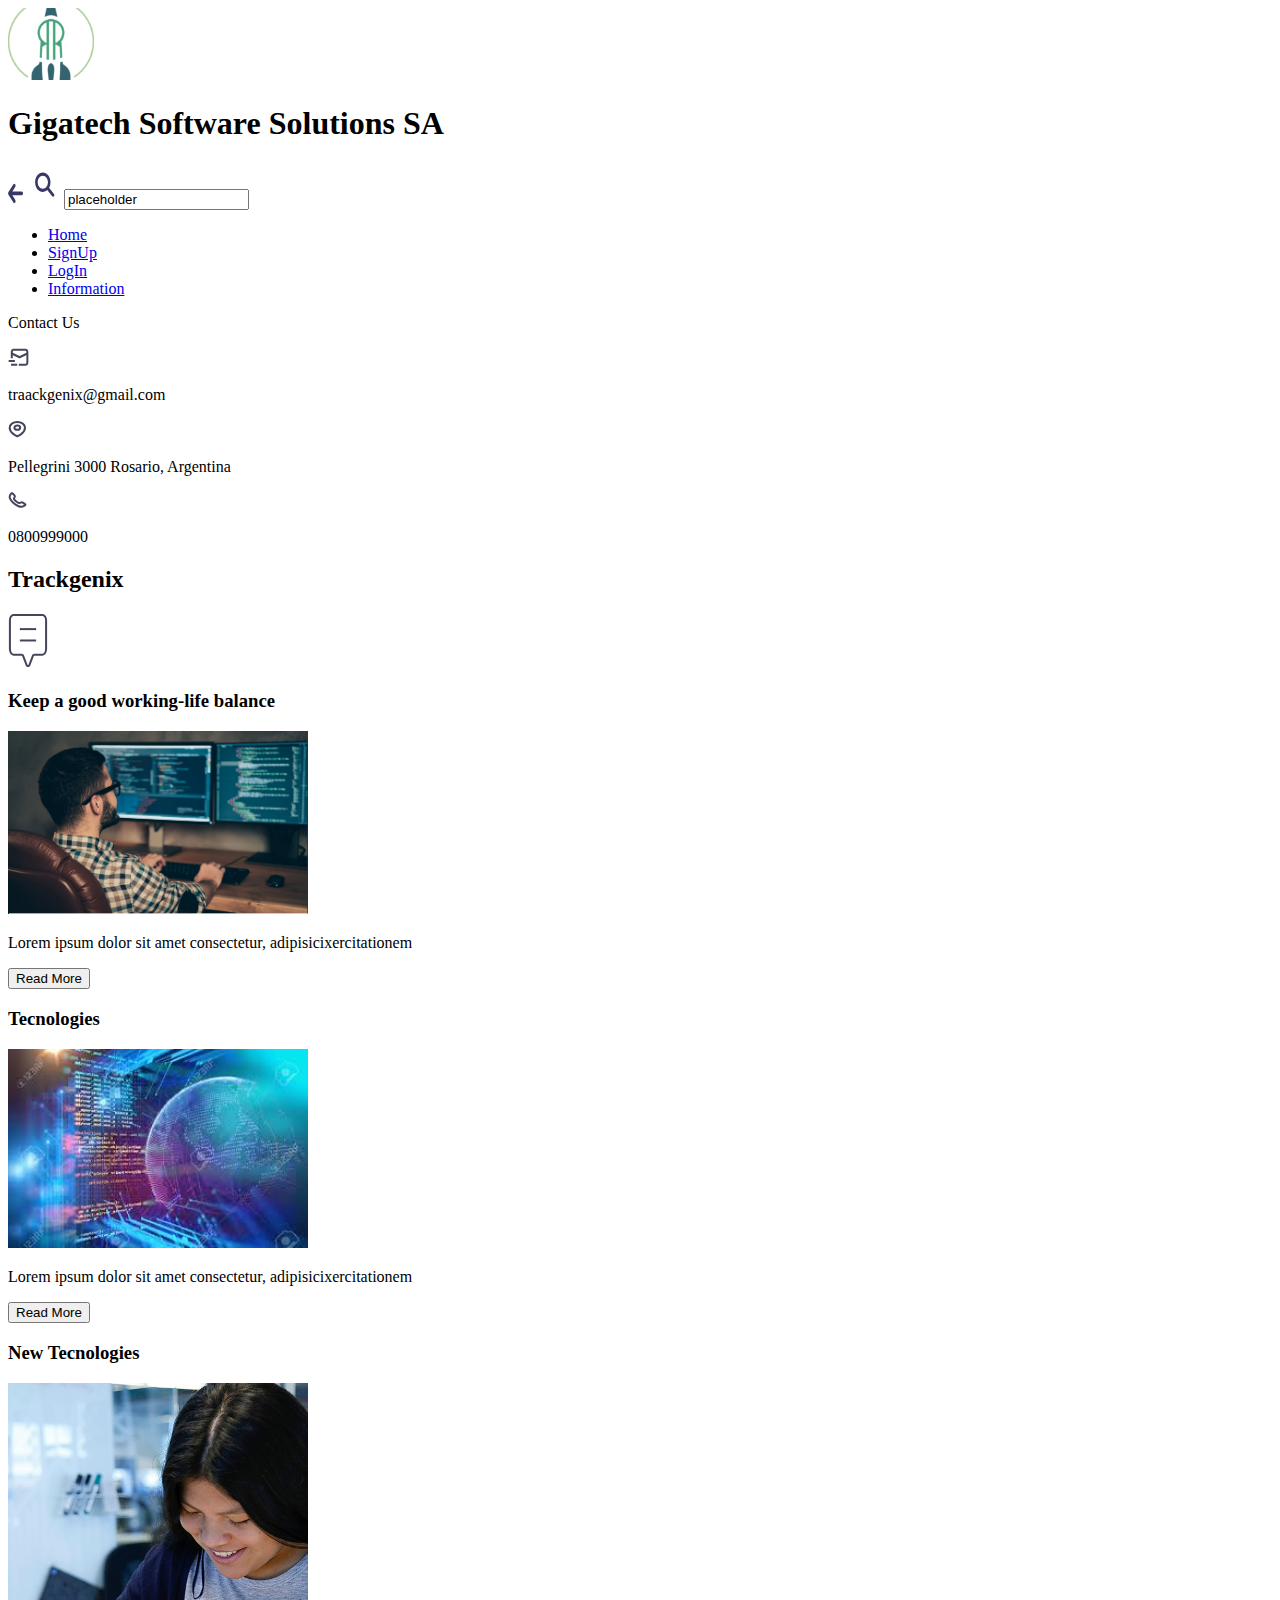
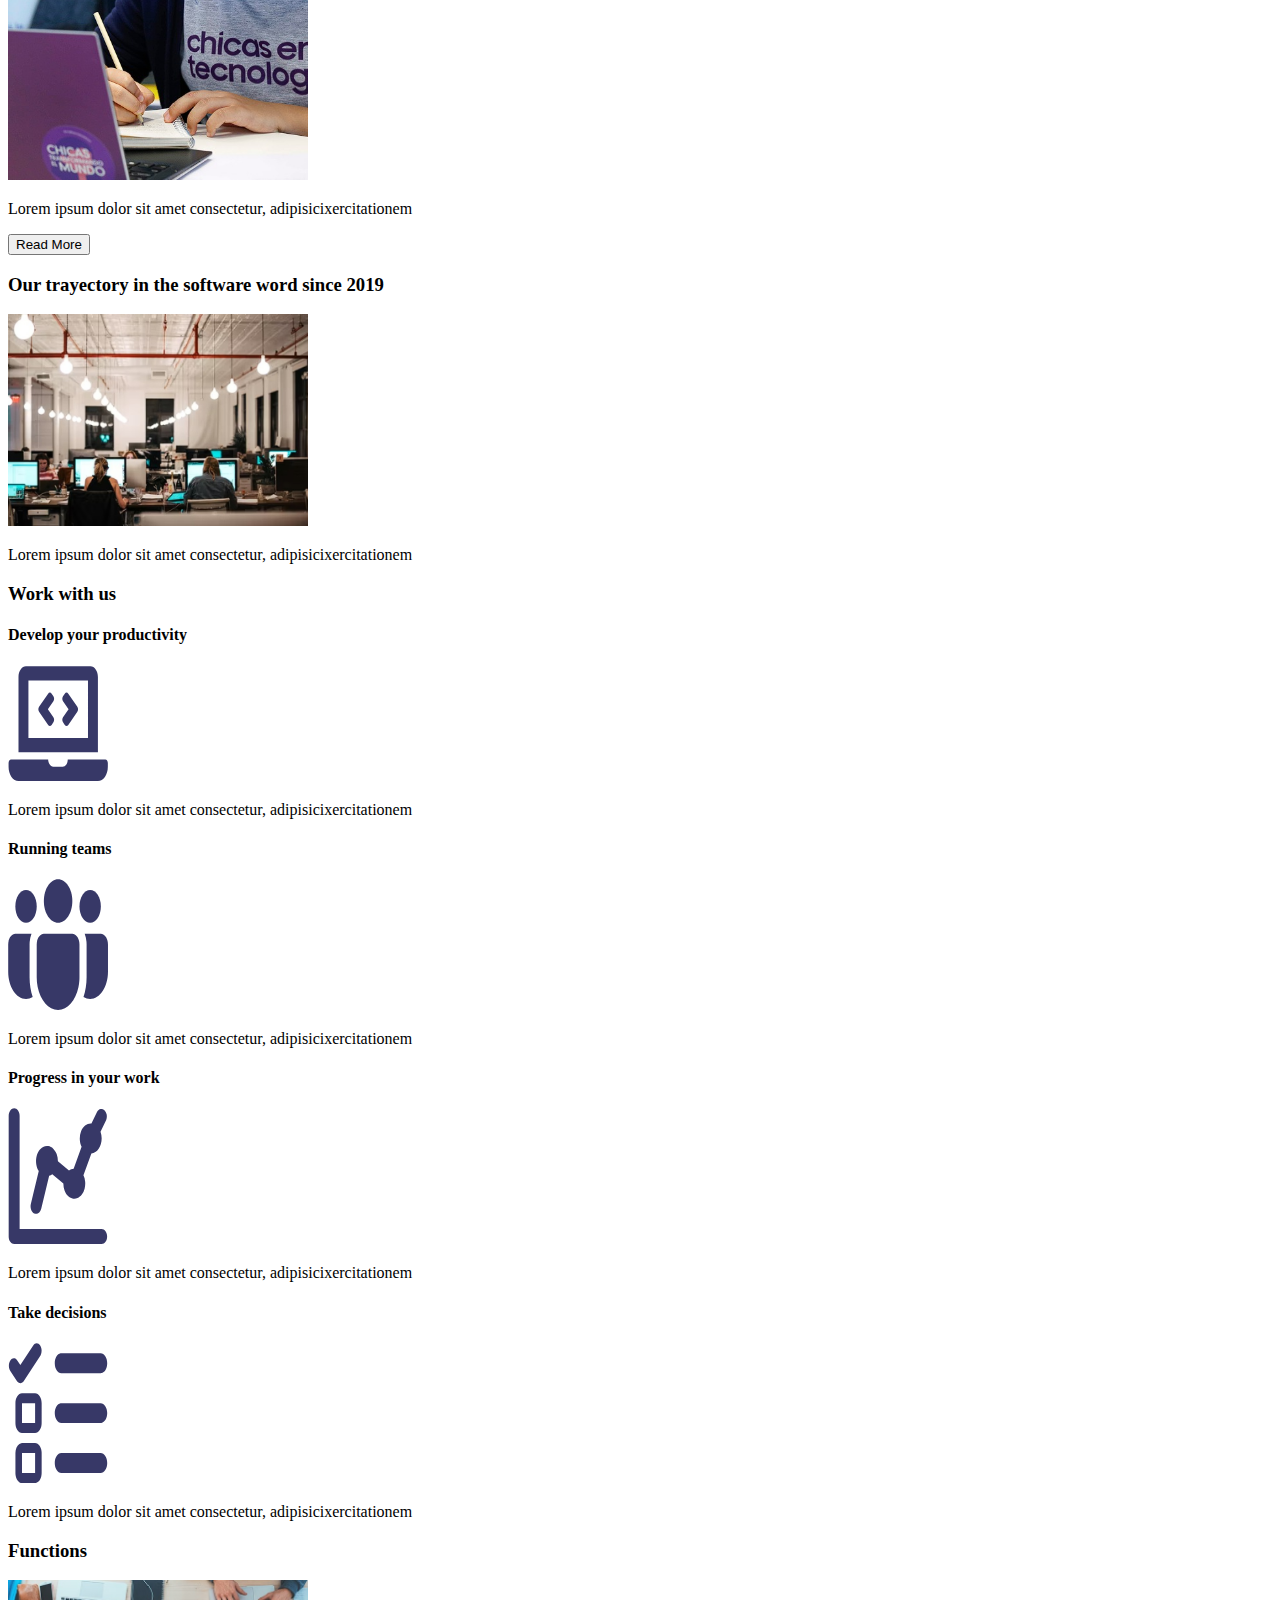
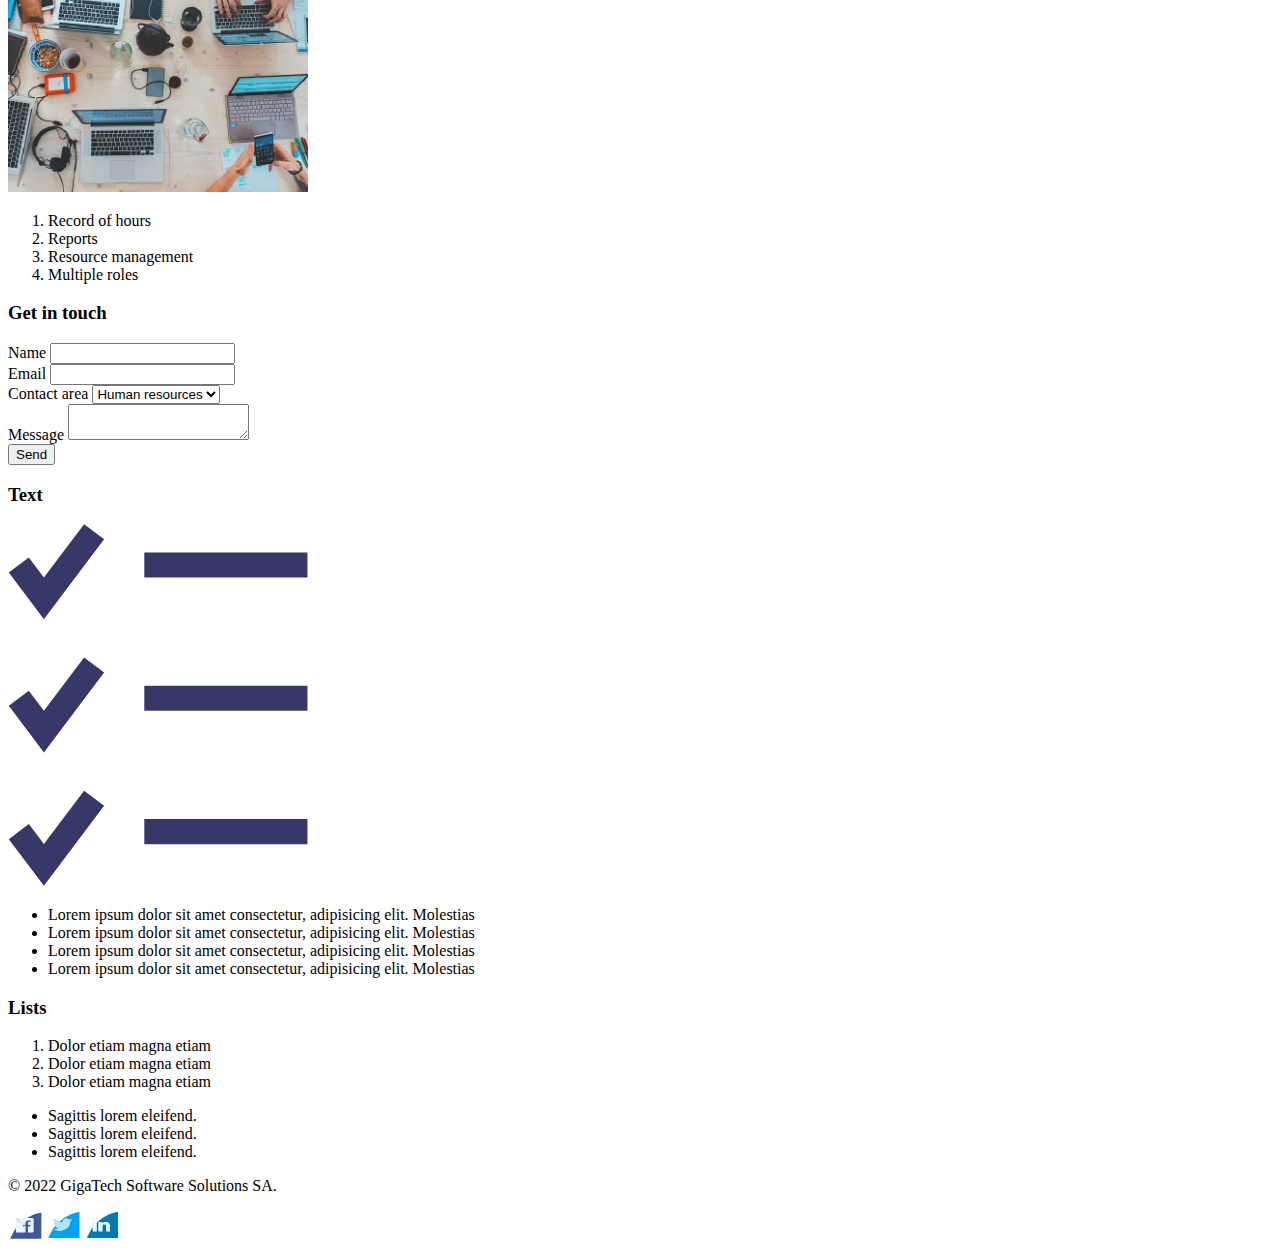
<file: Semana1/index.html>
<!DOCTYPE html>
<html lang="en">
    <head>
        <meta charset="UTF-8">
        <meta http-equiv="X-UA-Compatible" content="IE=edge">
        <meta name="viewport" content="width=device-width, initial-scale=1.0">
        <title>Gigatech Software Solutions SA</title>
    </head>
    <body>
        <header>
            <div>
                <img src="./assets/LOGO-RR 2.svg" alt="">
                <h1>Gigatech Software Solutions SA</h1>
            </div>
        </header>
        <aside>
            <!--sidebar-->
            <div>
                <img src="./assets/Vector.svg" alt="flecha">
                <img src="./assets/Icon.svg" alt="lupa">
                <label for="serch"></label>
                <input type="text" value="placeholder">
            </div>
            <div>
                <!--menu-->
                <nav>
                    <ul>
                        <li><a href="Home">Home</a></li>
                        <li><a href="SignUp">SignUp</a></li>
                        <li><a href="LogIn">LogIn</a></li>
                        <li><a href="Information">Information</a></li>
                    </ul>
                </nav>
             </div>
            <div>
                <!--getintouch-->
                <p>Contact Us</p>
                <div>
                    <img src="./assets/email.svg" alt="emailIcon">
                    <p>traackgenix@gmail.com</p>
                </div>
                <div>
                    <img src="./assets/ubi.svg" alt="UbiIcon">
                    <p>Pellegrini 3000 Rosario, Argentina</p>
                </div>
                <div>
                    <img src="./assets/tel.svg" alt="TelIcon">
                    <p>0800999000</p>
                </div>
            </div>
        </aside>

        <main>
            <section>
                <!--Home-->
                <h2>Trackgenix</h2>
                <div>
                    <img src="./assets/help.svg" alt="HelpIcon">
                </div>
                <div>
                    <h3>Keep a good working-life balance</h3>
                    <img src="./assets/hombrecompu-png.jpg" alt="mancomputer" width="300">
                    <p> Lorem ipsum dolor sit amet consectetur, adipisicixercitationem</p>
                    <button>Read More</button>
                </div>
                <div>
                    <h3>Tecnologies</h3>
                    <img src="./assets/tecnologies.png" alt="tecnology" width="300">
                    <p> Lorem ipsum dolor sit amet consectetur, adipisicixercitationem</p>
                    <button>Read More</button>
                </div>
                <div>
                    <h3>New Tecnologies</h3>
                    <img src="./assets/mujertecnologia.png" alt="womantecnology" width="300">
                    <p> Lorem ipsum dolor sit amet consectetur, adipisicixercitationem</p>
                    <button>Read More</button>
                </div>
            </section>
            <section>
                <!--Tagectory-->
                <div>
                    <h3>Our trayectory in the software word since 2019</h3>
                    <img src="./assets/tragectory.png" alt="company" width="300">
                    <p>Lorem ipsum dolor sit amet consectetur, adipisicixercitationem</p>
                </div>
            </section>
            <section>
                <!--Trackgenix benefits-->
                <h3>Work with us</h3>
                    <div>
                        <h4>Develop your productivity</h4>
                        <img src="./assets/🦆 icon _Laptop Code_.svg" alt="pcicon" width="100">
                        <p>Lorem ipsum dolor sit amet consectetur, adipisicixercitationem</p>
                    </div>
                    <div>
                        <h4>Running teams</h4>
                        <img src="./assets/🦆 icon _People Team_.svg" alt="teamicon" width="100">
                        <p>Lorem ipsum dolor sit amet consectetur, adipisicixercitationem</p>
                    </div>
                    <div>
                        <h4>Progress in your work</h4>
                        <img src="./assets/🦆 icon _user progress_.svg" alt="progressicon" width="100">
                        <p>Lorem ipsum dolor sit amet consectetur, adipisicixercitationem</p>
                    </div>
                    <div>
                        <h4>Take decisions</h4>
                        <img src="./assets/🦆 icon _list task_.svg" alt="icondone" width="100">
                        <p>Lorem ipsum dolor sit amet consectetur, adipisicixercitationem</p>
                    </div>
            </section>
            <section>
                <!--Functions-->
                <h3>Functions</h3>
                <div>
                    <img src="./assets/function.png" alt="peopleworking" width="300">
                </div>
                <div>
                   <ol>
                        <li>Record of hours</li>
                        <li>Reports</li>
                        <li>Resource management</li>
                        <li>Multiple roles</li>
                   </ol>
                </div>
            </section>
            <section>
                <!--Get in touch-->
                <h3>Get in touch</h3>
                <form action="Gigatech Software Solutions SA">
                    <div>
                        <label>Name</label>
                        <input type="name" name="name">
                    </div>
                    <div>
                        <label>Email</label>
                        <input type="email" name="email">
                    </div>
                    <div>
                        <label>Contact area</label>
                        <select name="contactarea">
                            <option value="Humanresources">Human resources</option>
                            <option value="system">System</option>
                            <option value="business">Business</option>
                        </select>
                    </div>
                    <div>
                        <label>Message</label>
                        <textarea name="message"></textarea>
                    </div>
                    <div>
                        <button>Send</button>
                    </div>
                </form>
            </section>
            <section>
                <!--Text-->
                <h3>Text</h3>
                <div>
                    <img src="./assets/🦆 icon _todo list_.svg" alt="texticon" width="300">
                    <ul>
                        <li>Lorem ipsum dolor sit amet consectetur, adipisicing elit. Molestias</li>
                        <li>Lorem ipsum dolor sit amet consectetur, adipisicing elit. Molestias</li>
                        <li>Lorem ipsum dolor sit amet consectetur, adipisicing elit. Molestias</li>
                        <li>Lorem ipsum dolor sit amet consectetur, adipisicing elit. Molestias</li>
                    </ul>
                </div>
            </section>
            <section>
                <!--Lists-->
                <h3>Lists</h3>
                <div>
                    <ol>
                        <li>Dolor etiam magna etiam</li>
                        <li>Dolor etiam magna etiam</li>
                        <li>Dolor etiam magna etiam</li>
                    </ol>
                </div>
                <div>
                    <ul>
                        <li>Sagittis lorem eleifend.</li>
                        <li>Sagittis lorem eleifend.</li>
                        <li>Sagittis lorem eleifend.</li>
                    </ul>
                </div>
            </section>

        </main>
        <footer>
            <!--Footer-->
            <p>© 2022 GigaTech Software Solutions SA.  </p>
            <img src="./assets/Icon_179.svg" alt="FacebookIcon">
            <img src="./assets/Group 10.svg" alt="TwitterIcon">
            <img src="./assets/Icon_191.svg" alt="LinkedinIcon">
        </footer>
    </body>
</html>
</file>
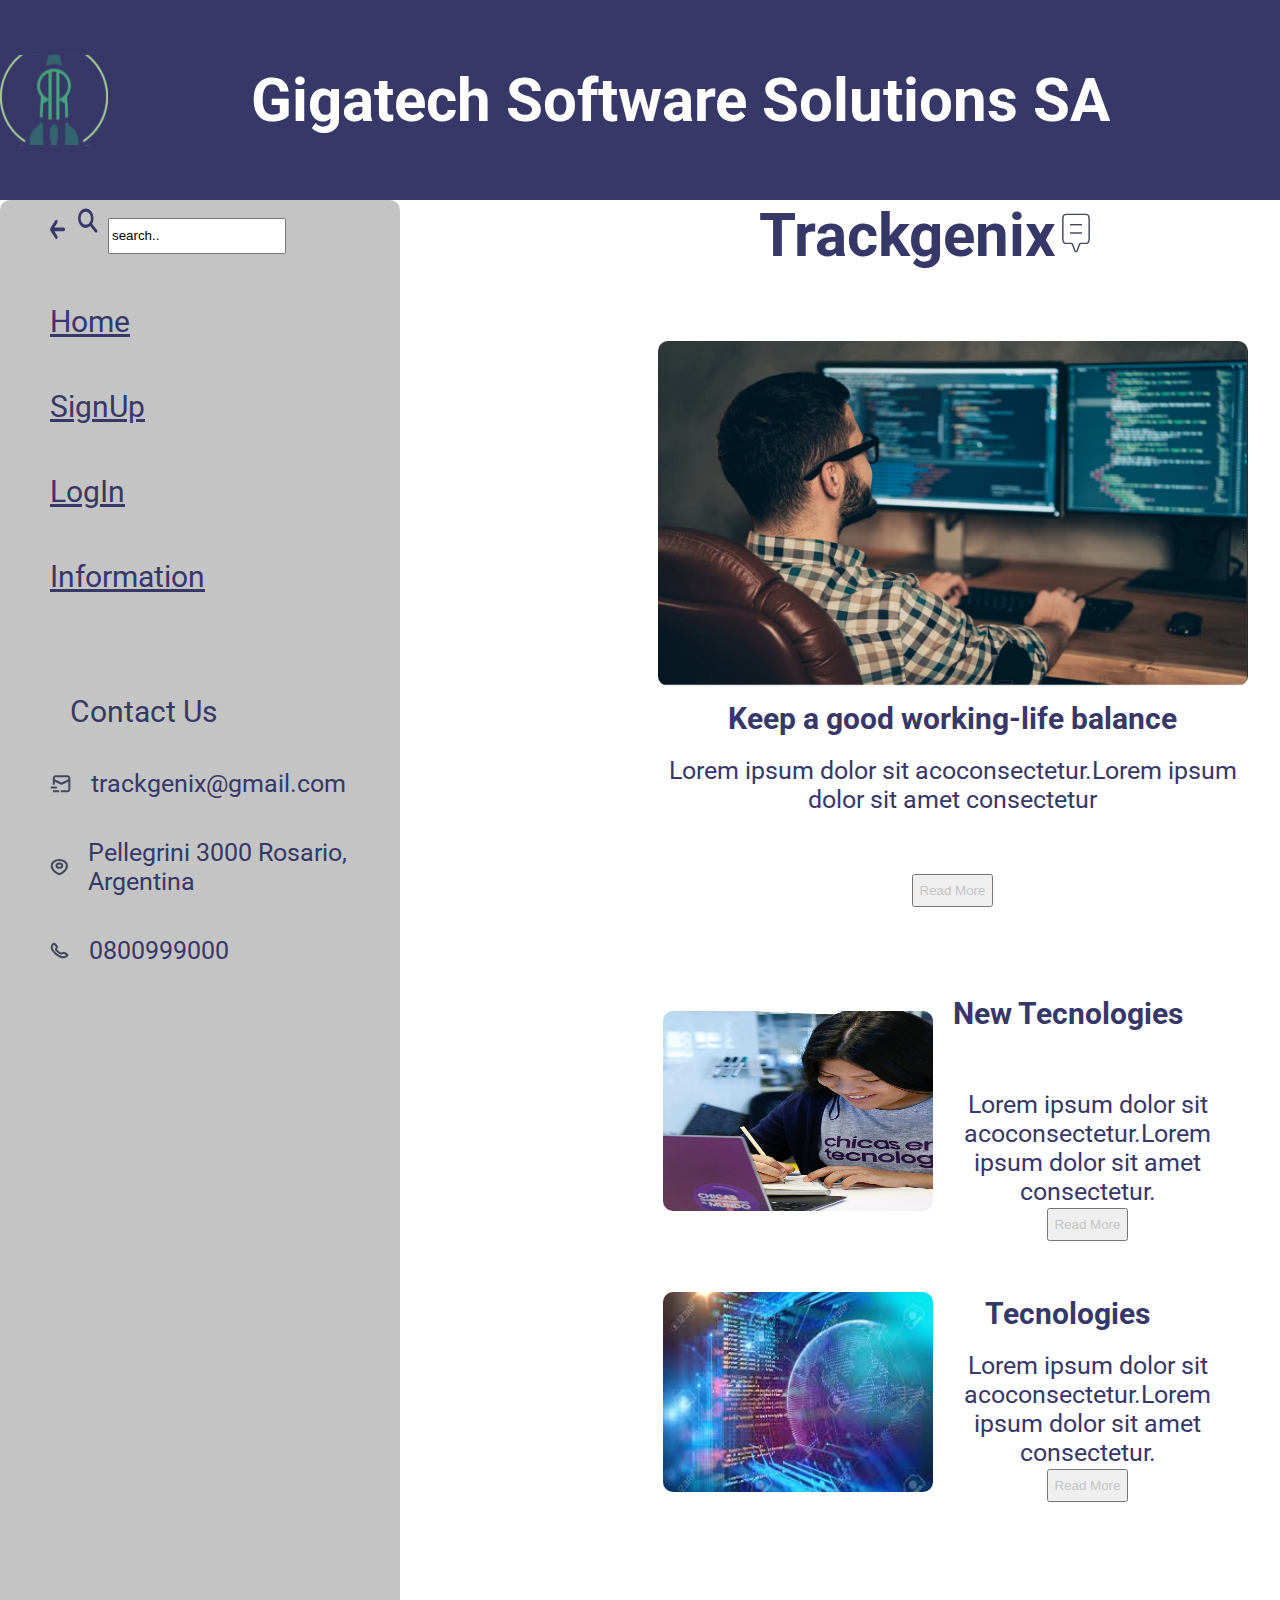
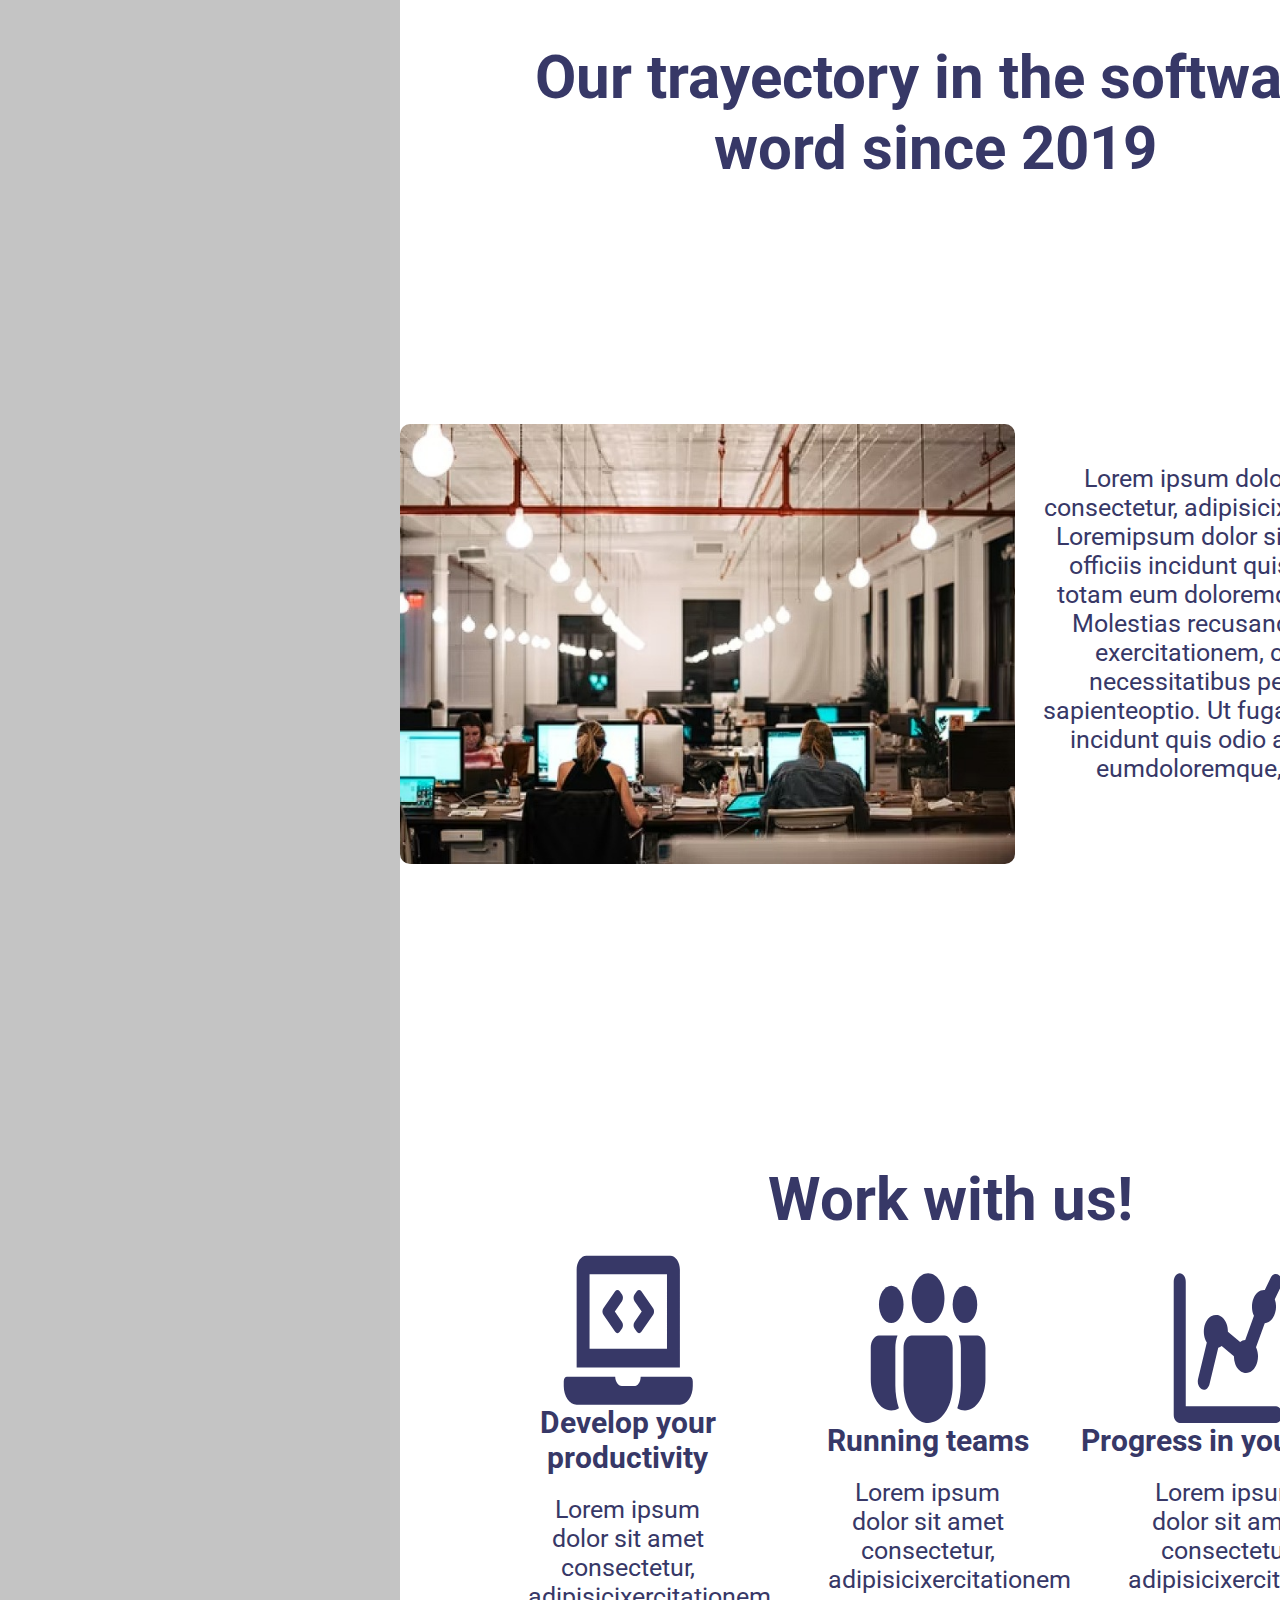
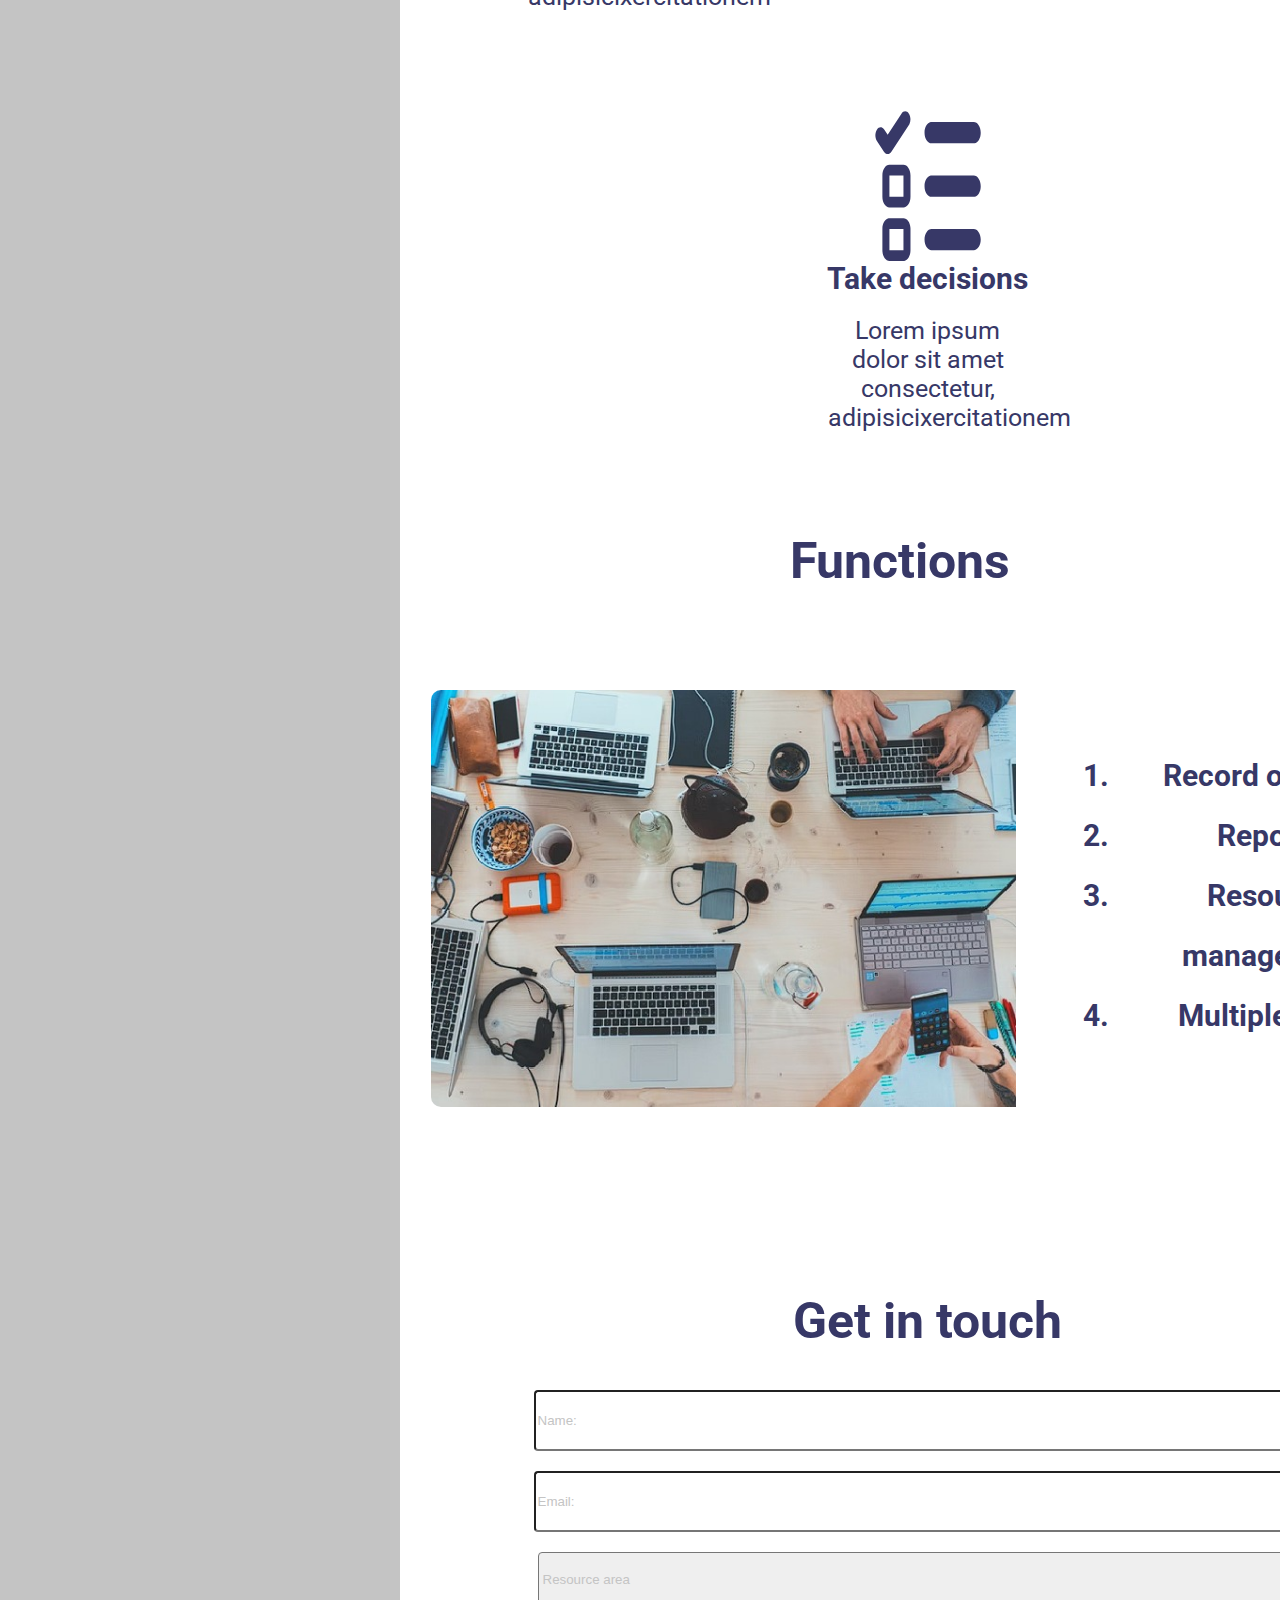
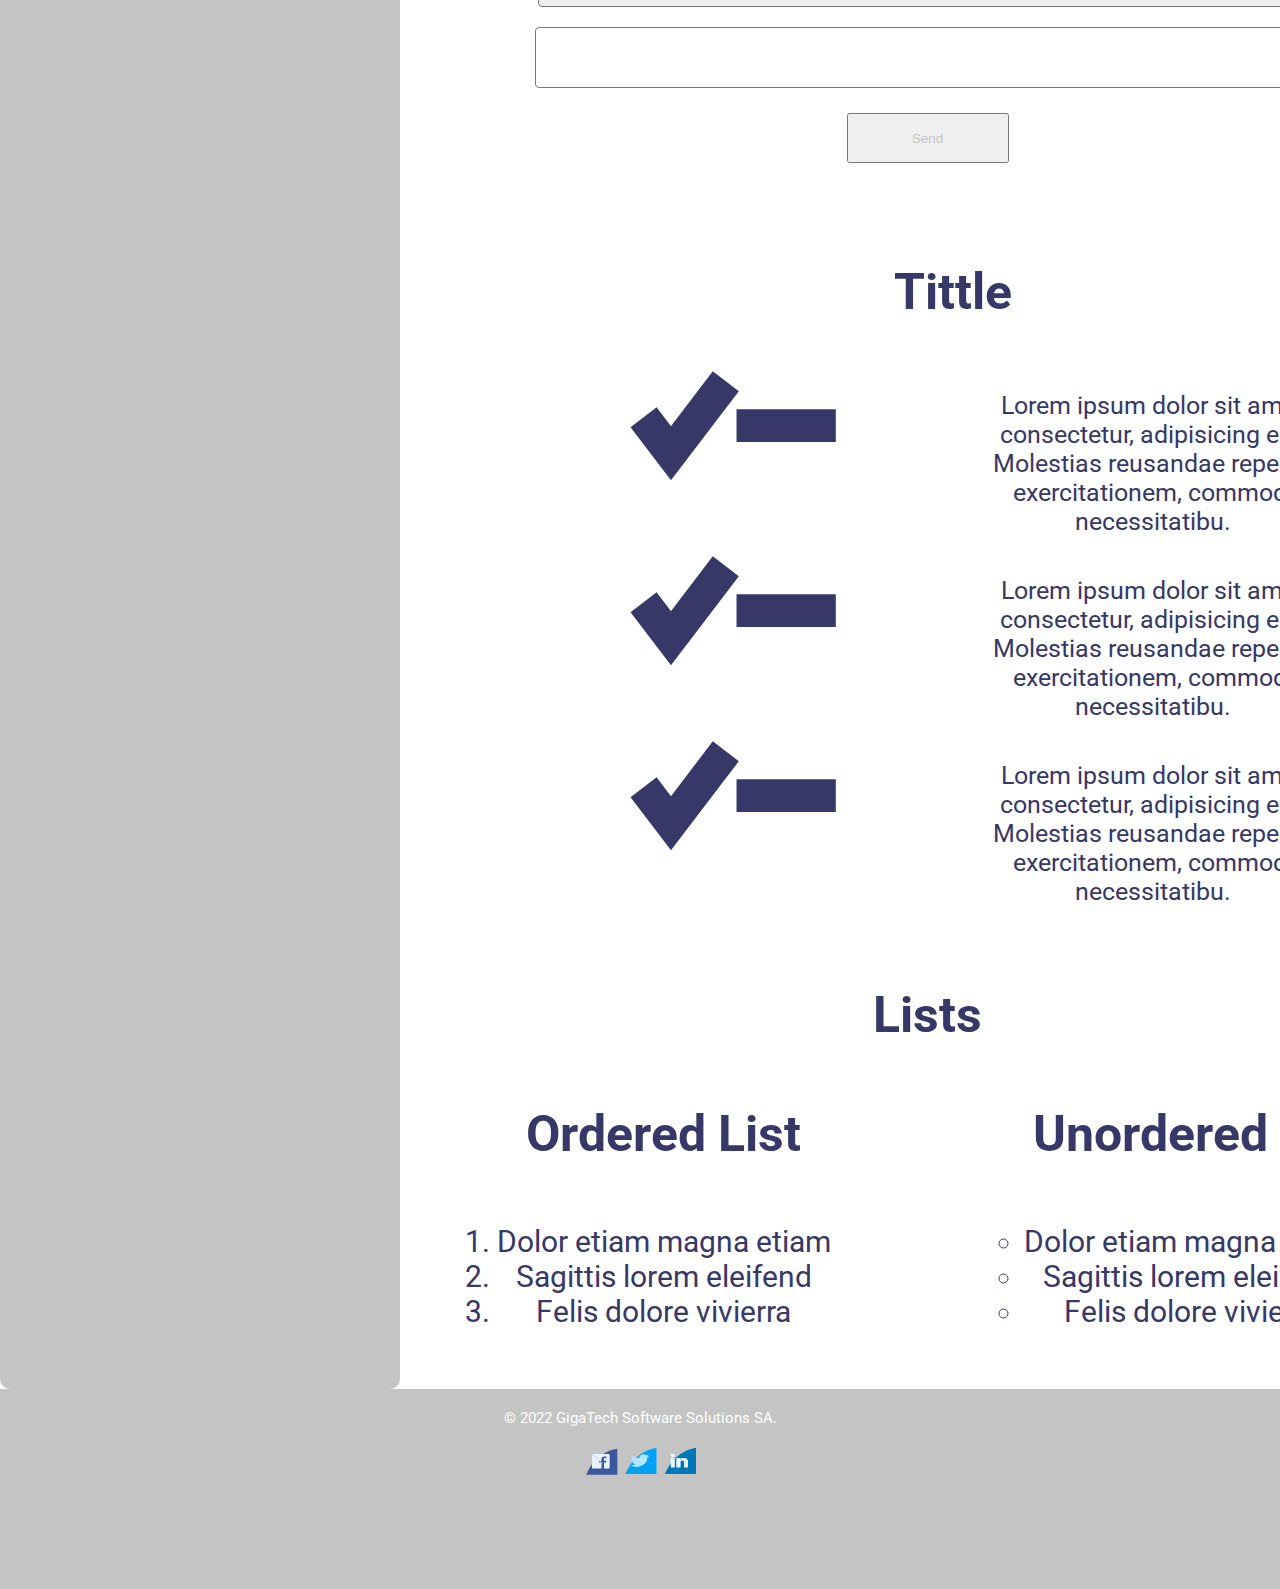
<file: Semana3/index.html>
<!DOCTYPE html>
<html lang="en">
  <head>
    <meta charset="UTF-8" />
    <meta http-equiv="X-UA-Compatible" content="IE=edge" />
    <meta name="viewport" content="width=device-width, initial-scale=1.0" />
    <link rel="stylesheet" href="./css/reset.css" />
    <link rel="stylesheet" href="./css/header.css" />
    <link rel="stylesheet" href="./css/sidebar.css" />
    <link rel="stylesheet" href="./css/footer.css" />
    <link rel="stylesheet" href="./css/main.css" />
    <link rel="stylesheet" href="./css/styles.css" />
    <link rel="preconnect" href="https://fonts.googleapis.com" />
    <link rel="preconnect" href="https://fonts.googleapis.com" />
    <link rel="preconnect" href="https://fonts.gstatic.com" crossorigin />
    <link href="https://fonts.googleapis.com/css2?family=Roboto&display=swap"rel="stylesheet"/>
    <title>Gigatech Software Solutions SA</title>
  </head>
  <body>
    <header>
      <div class="header-container">
        <img class="header-logo"src="../Semana1/assets/LOGO-RR 2.svg"alt="logorr"/>
        <h1>Gigatech Software Solutions SA</h1>
      </div>
    </header>
    <div class="main-container">
    <aside>
      <div class="sidebar-container">
        <!--sidebar-->
        <div class="icons-container">
          <img class="icon1" src="/Semana3/assets/flecha.svg" alt="flecha" />
          <img class="icon2" src="/Semana3/assets/lupa.svg" alt="lupa" />
          <input class="first-input" type="text" value="search.." />
        </div>
        <div class="nav-container">
          <!--menu-->
          <nav>
            <ul>
              <li><a href="#">Home</a></li>
              <li><a href="#">SignUp</a></li>
              <li><a href="#">LogIn</a></li>
              <li><a href="#">Information</a></li>
            </ul>
          </nav>
        </div>
        <div class="contactus-container">
          <!--Contact Us-->
          <p class="contactus">Contact Us</p>
          <div class="contact-item">
            <img class="contact-icon" src="../Semana1/assets/email.svg" alt="emailIcon"/>
            <p class="contact-info">trackgenix@gmail.com</p>
          </div>
          <div class="contact-item">
            <img class="contact-icon"src="../Semana1/assets/ubi.svg" alt="UbiIcon"/>
            <p class="contact-info">Pellegrini 3000 Rosario, Argentina</p>
          </div>
          <div class="contact-item">
            <img class="contact-icon"src="../Semana1/assets/tel.svg"alt="TelIcon"/>
            <p class="contact-info">0800999000</p>
          </div>
        </div>
      </div>
    </aside>
    <main class="container">
      <section>
            <div class="first-container">
                <div class="dots-sobre">
                    <img src="../Semana3/assets/dots.svg" alt="menudots">
                    <img class="mg-icon" src="../Semana3/assets/sobre.svg" alt="sobre">
                </div>
                <div class="trackgenix">
                    <h2>Trackgenix</h2>
                </div>
                <div class="help">
                    <img class="help-icon"src="../Semana1/assets/help.svg" alt="HelpIcon"/>
                </div>
            </div>
        </section>
      <section class="home-container">
            <!--Home-->
            <div class="balance-container">
                <img class="home-img"src="../Semana1/assets/hombrecompu-png.jpg" alt="mancomputer"/>
                <h3 class="home-tittle">Keep a good working-life balance</h3>
                <p class="home-lorem">Lorem ipsum dolor sit acoconsectetur.Lorem ipsum dolor sit amet consectetur</p>
                <button class="home-button">Read More</button>
            </div>
                <div class="newtecnologies-container">
                    <img class="home-img"src="../Semana1/assets/mujertecnologia.png"alt="womantecnology"/>
                    <div class="newtec-container">
                        <h3 class="home-tittle">New Tecnologies</h3>
                        <p class="home-lorem">Lorem ipsum dolor sit acoconsectetur.Lorem ipsum dolor sit amet consectetur.</p>
                        <button class="home-button">Read More</button>
                    </div>
                </div>
                <div class="tecnologies-container">
                    <img class="home-img"src="../Semana1/assets/tecnologies.png"alt="tecnology"/>
                    <div class="tec-container">
                        <h3 class="home-tittle">Tecnologies</h3>
                        <p class="home-lorem">Lorem ipsum dolor sit acoconsectetur.Lorem ipsum dolor sit amet consectetur.</p>
                        <button class="home-button">Read More</button>
                    </div>
            </div>
      </section>
      <section class="tragectory-container">
            <!--Tagectory-->
            <h3 id="tragectory-tittle">Our trayectory in the software word since 2019</h3>
            <div class="tragectory-items">
                <img class="trayectory-img"src="../Semana1/assets/tragectory.png"alt="company"/>
                <p class="tragectory-lorem">Lorem ipsum dolor sit amet consectetur, adipisicixercitationem Loremipsum dolor sit amet dicta officiis incidunt quisodio amet totam eum doloremque, est sint! Molestias recusandaerepellat exercitationem, commodi necessitatibus perferendis sapienteoptio. Ut fuga dicta officiis incidunt quis odio amet totam eumdoloremque, est sint!</p>
            </div>
      </section>
      <section>
            <!--Trackgenix benefits-->
            <h3 class="workwithus-container">Work with us!</h3>
            <div class="trackgenixbenefits-container">
                <div class="benefits-container">
                    <img class="benefits-img" src="../Semana1/assets/🦆 icon _Laptop Code_.svg" alt="pcicon" />
                    <h4>Develop your productivity</h4>
                    <p class="benefits-lorem">Lorem ipsum dolor sit amet consectetur, adipisicixercitationem</p>
                </div>
                <div class="benefits-container">
                    <img class="benefits-img" src="../Semana1/assets/🦆 icon _People Team_.svg" alt="teamicon"/>
                    <h4>Running teams</h4>
                    <p class="benefits-lorem">Lorem ipsum dolor sit amet consectetur, adipisicixercitationem</p>
                </div>
                <div class="benefits-container">
                    <img class="benefits-img"src="../Semana1/assets/🦆 icon _user progress_.svg"alt="progressicon"/>
                    <h4>Progress in your work</h4>
                    <p class="benefits-lorem">Lorem ipsum dolor sit amet consectetur, adipisicixercitationem</p>
                </div>
                <div class="benefits-container">
                    <img class="benefits-img"src="../Semana1/assets/🦆 icon _list task_.svg" alt="icondone" />
                    <h4>Take decisions</h4>
                    <p class="benefits-lorem">Lorem ipsum dolor sit amet consectetur, adipisicixercitationem</p>
                </div>
            </div>
      </section>
      <section>
        <h3 id="functions-tittle">Functions</h3>
            <div class="functions-container">
                <!--Functions-->
                <div>
                    <img class="functions-img"src="../Semana1/assets/function.png"alt="peopleworking"/>
                </div>
                <div>
                    <ol class="functionsli-container">
                        <li>Record of hours</li>
                        <li>Reports</li>
                        <li>Resource management</li>
                        <li>Multiple roles</li>
                    </ol>
                </div>
            </div>
       </section>
        <section>
            <div class="getintouch-container" >
                <!--Get in touch-->
                <h3 id="getintouch-tittle">Get in touch</h3>
                <form action="submit" class="form-container">
                    <div>
                     <input class="getintouchinput-container"type="text"name="name"value="Name:"/>
                    </div>
                    <div>
                        <input class="getintouchinput-container"type="email"name="email"value="Email:"/>
                    </div>
                    <div>
                        <select class="getintouchinput-container" name="contactarea">
                            <option value="Humanresources">Resource area</option>
                            <option value="system">System</option>
                            <option value="business">Business</option>
                        </select>
                    </div>
                    <div>
                        <textarea class="textarea-container" name="message"></textarea>
                    </div>
                    <div>
                        <button class="getintouch-button">Send</button>
                    </div>
                </form>
            </div>
        </section>
        <section>
            <div class="tittle-container">
                <h3 id="tittle-tittle">Tittle</h3>
                <!--Tittle-->
                <div class="tittlecomplete-container">
                   <img class="tittle-img" src="../Semana3/assets/tittle.svg" alt="tittle">
                   <p class="tittle-lorem">Lorem ipsum dolor sit amet consectetur, adipisicing elit. Molestias reusandae repellat exercitationem, commodi necessitatibu.</p>
                </div>
                <div class="tittlecomplete-container" >
                    <img class="tittle-img" src="../Semana3/assets/tittle.svg" alt="tittle">
                    <p class="tittle-lorem" >Lorem ipsum dolor sit amet consectetur, adipisicing elit. Molestias reusandae repellat exercitationem, commodi necessitatibu.</p>
                </div>
                <div class="tittlecomplete-container" >
                    <img class="tittle-img" src="../Semana3/assets/tittle.svg" alt="tittle">
                    <p class="tittle-lorem" >Lorem ipsum dolor sit amet consectetur, adipisicing elit. Molestias reusandae repellat exercitationem, commodi necessitatibu.</p>
                </div>
            </div>
        </section>
        <section>
            <h3 id="lists-tittle">Lists</h3>
            <div class="lists-container">
                <!--Lists-->
                <div>
                    <h4 class="order-list">Ordered List</h4>
                    <ol>
                        <li>Dolor etiam magna etiam</li>
                        <li>Sagittis lorem eleifend</li>
                        <li>Felis dolore vivierra</li>
                    </ol>
                </div>
                <div>
                    <h4 class="unorder-list">Unordered list</h4>
                    <ul>
                        <li>Dolor etiam magna etiam</li>
                        <li>Sagittis lorem eleifend</li>
                        <li>Felis dolore vivierra</li>
                    </ul>
                </div>
            </div>
        </section>
    </main>
</div>
    <footer>
        <div class="footer-container">
            <!--Footer-->
            <div class="footer-name">
                <p>© 2022 GigaTech Software Solutions SA.</p>
            </div>
            <div>
                <a href="#"><img src="../Semana3/assets/facebook.svg" alt="Facebook"/></a>
                <a href="#"><img class="tw-icon" src="../Semana3/assets/tw.svg"alt="Twitter"/></a>
                <a href="#"><img class="li-icon"src="../Semana3/assets/linkedin.svg" alt="Linkedin"/></a>
            </div>
        </div>
    </footer>
  </body>
</html>
</file>
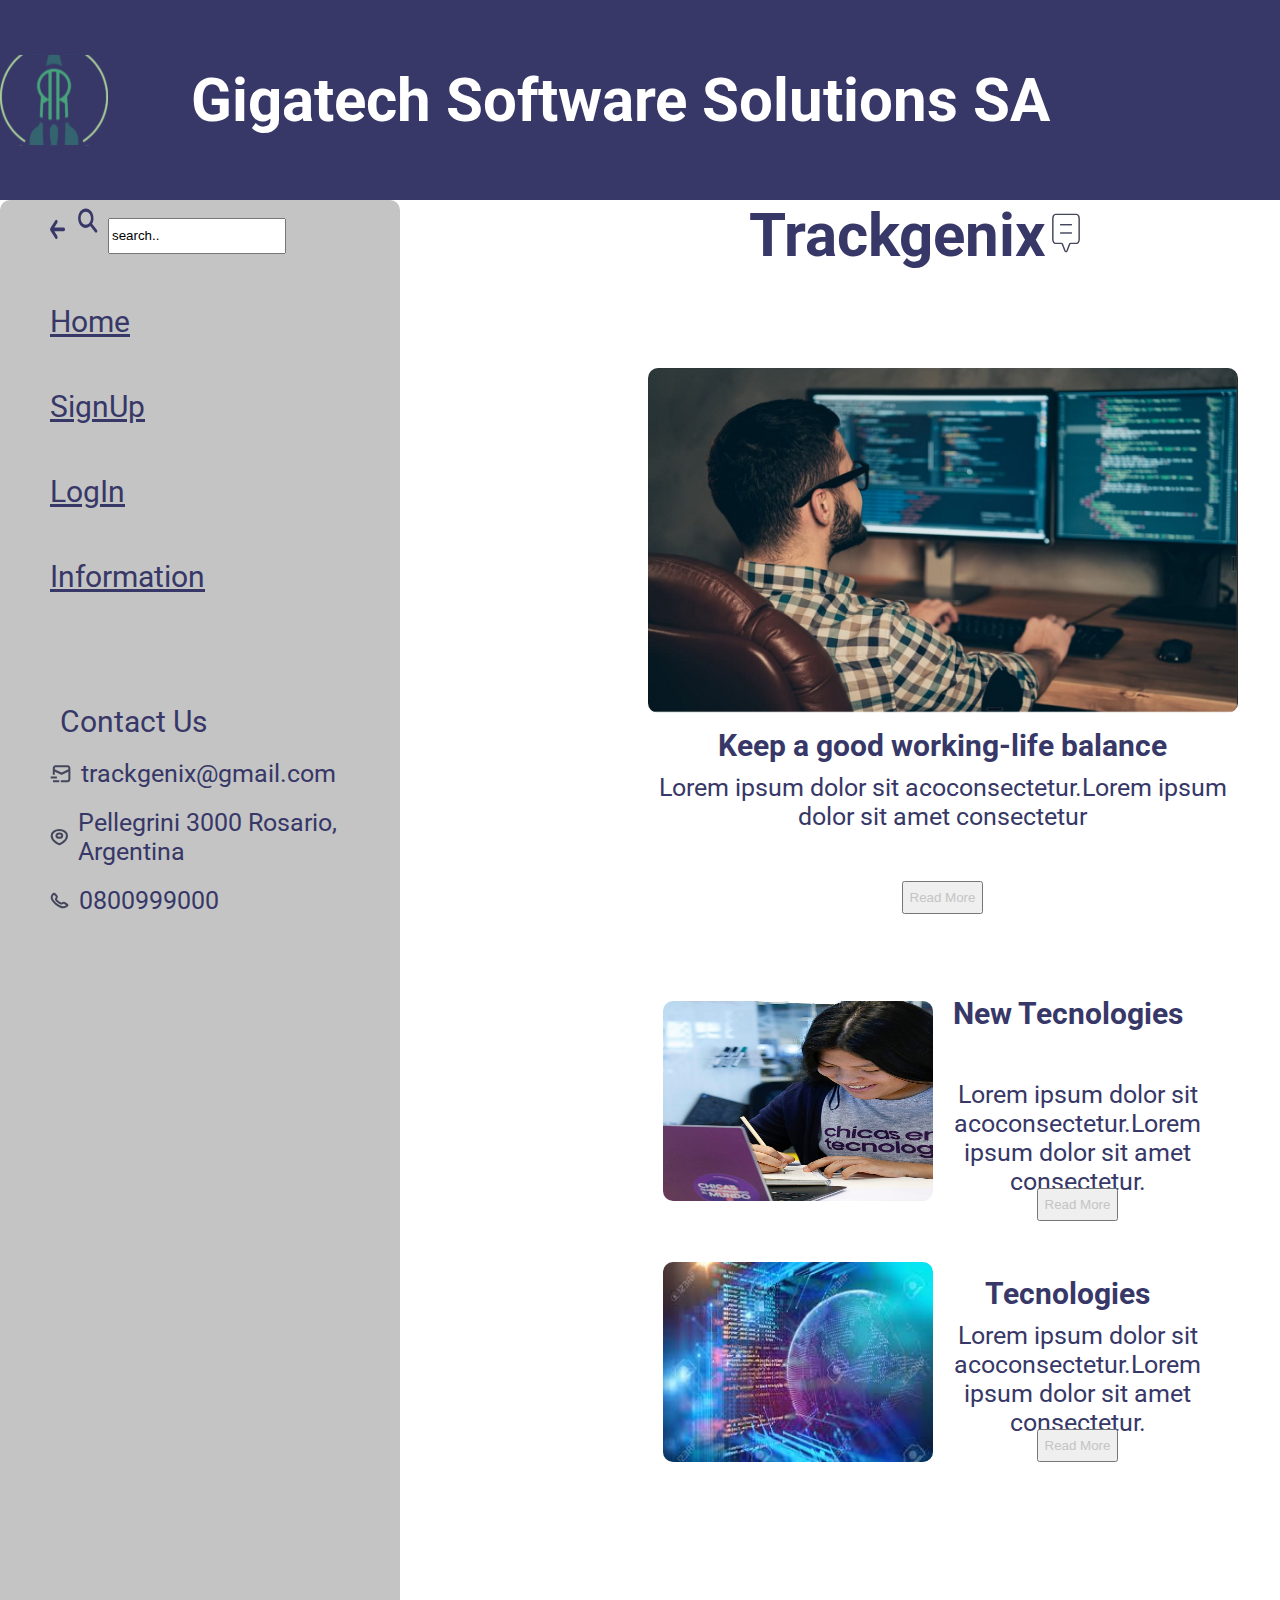
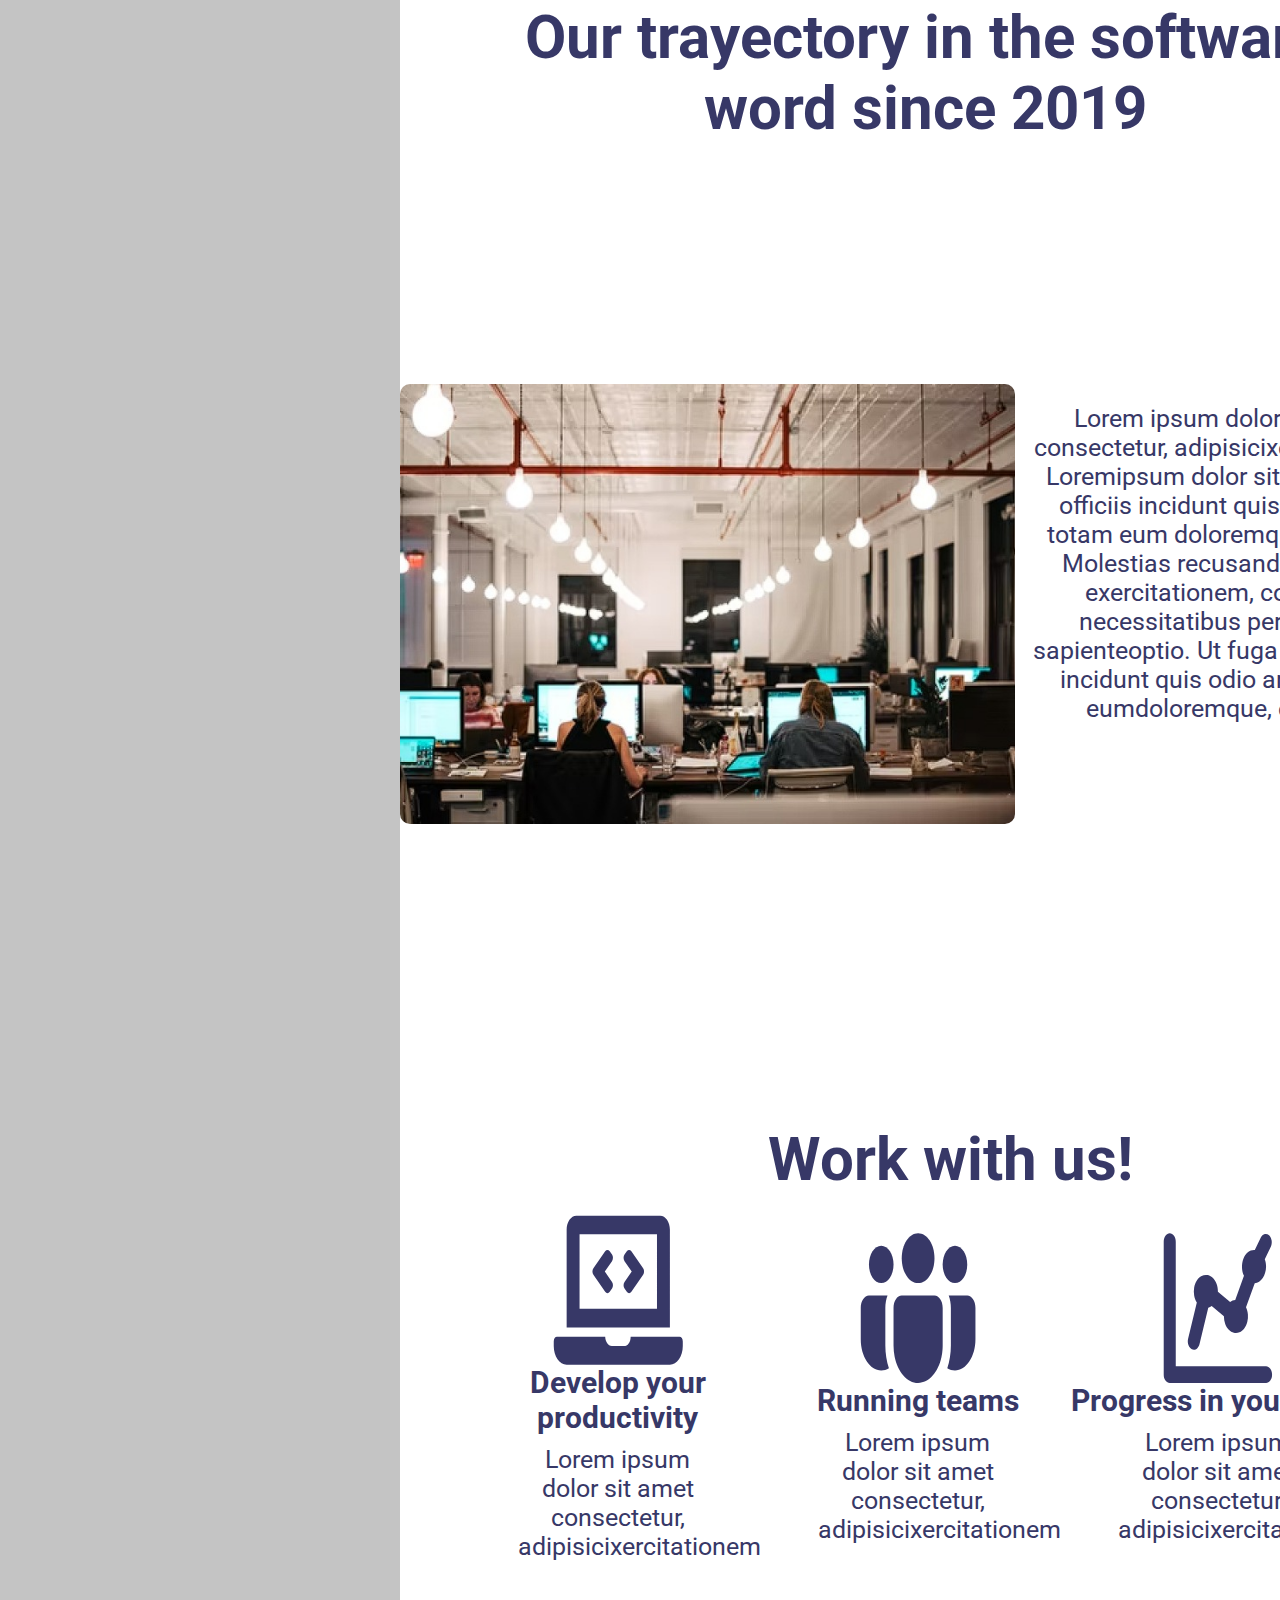
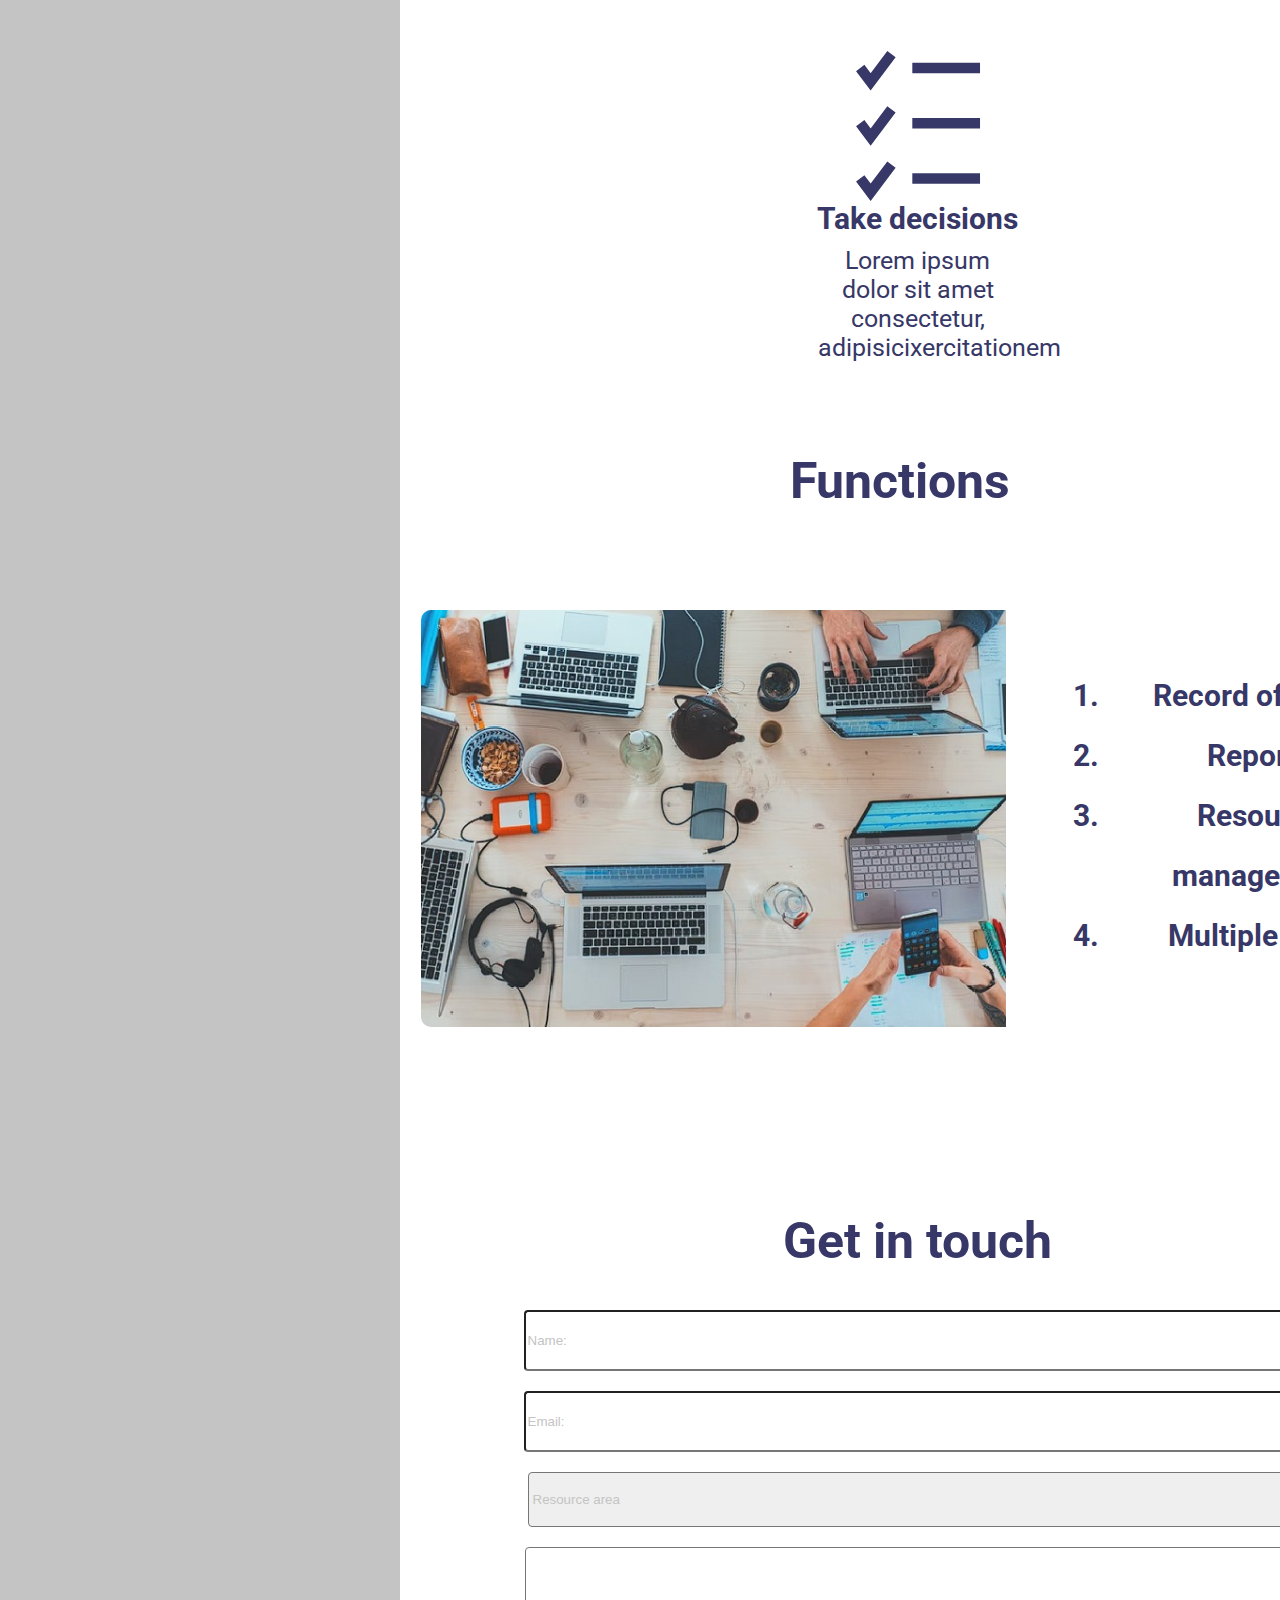
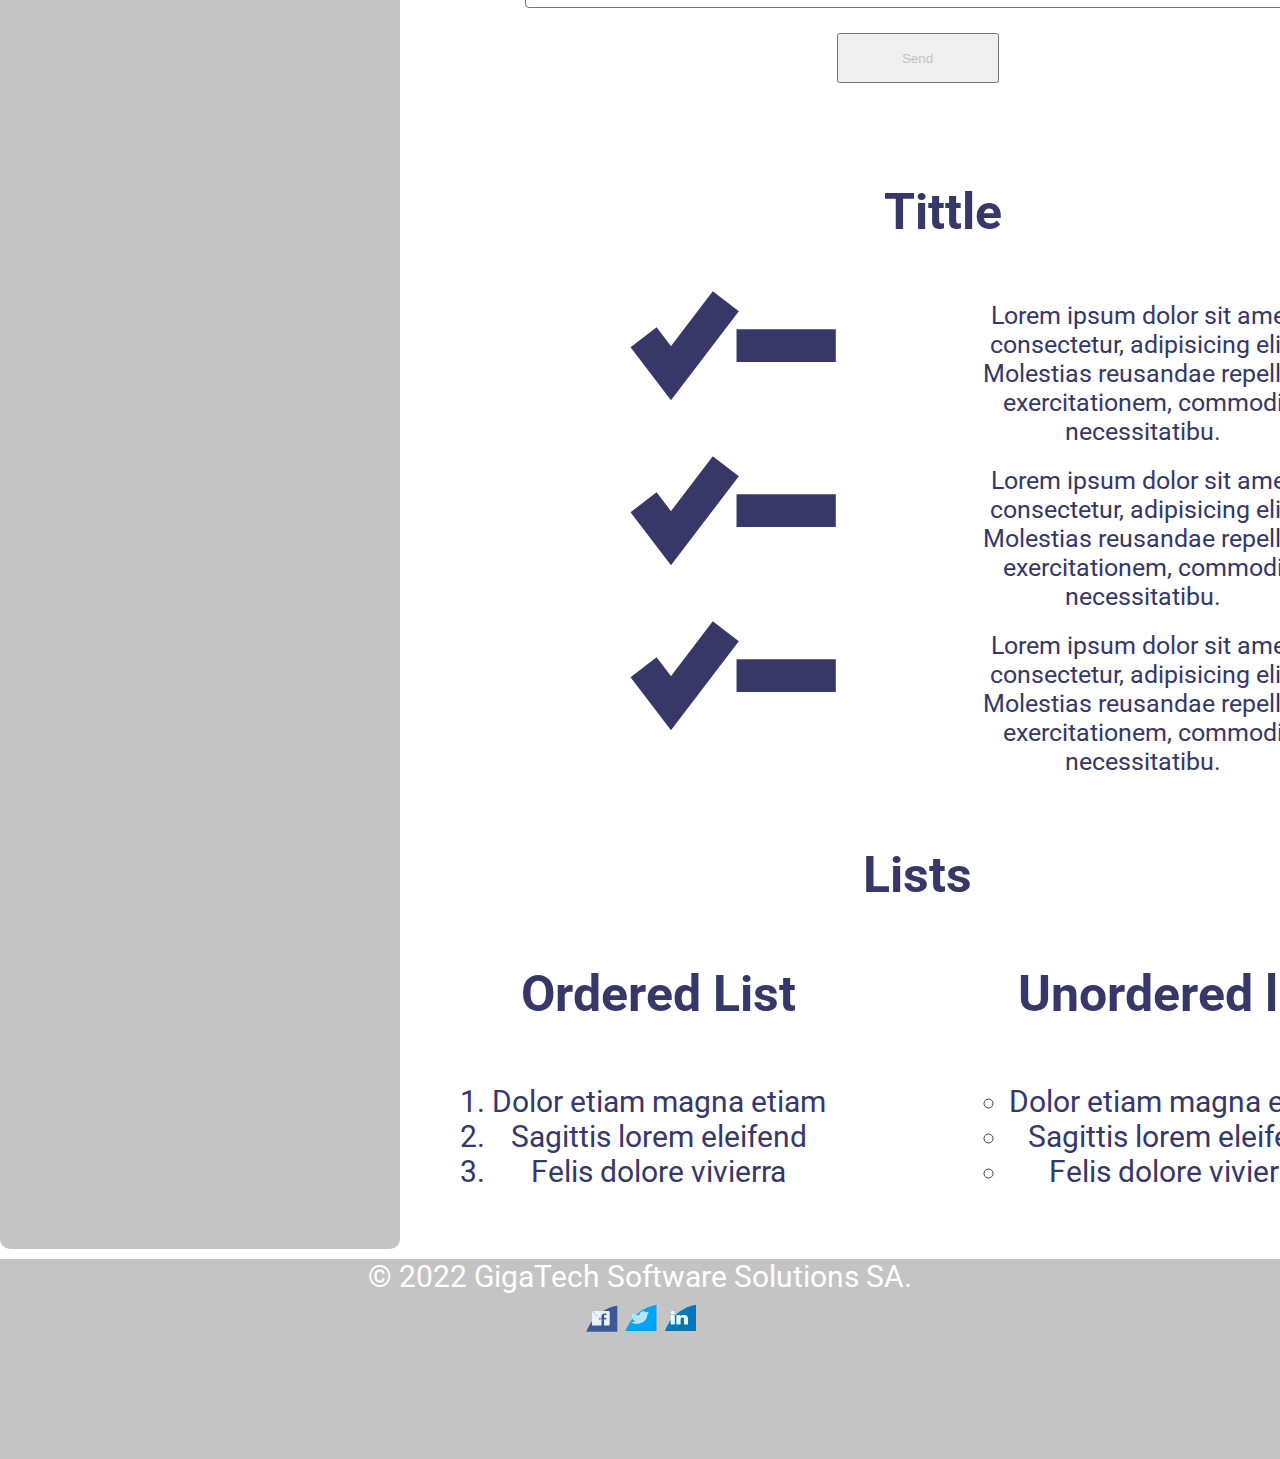
<file: Semana5/views/index.html>
<!DOCTYPE html>
<html lang="en">
  <head>
    <meta charset="UTF-8" />
    <meta http-equiv="X-UA-Compatible" content="IE=edge" />
    <meta name="viewport" content="width=device-width, initial-scale=1.0" />
    <link rel="stylesheet" href="../css/reset.css" />
    <link rel="stylesheet" href="../css/header.css" />
    <link rel="stylesheet" href="../css/sidebar.css" />
    <link rel="stylesheet" href="../css/footer.css" />
    <link rel="stylesheet" href="../css/main.css" />
    <link rel="stylesheet" href="../css/styles.css" />
    <link rel="preconnect" href="https://fonts.googleapis.com" />
    <link rel="preconnect" href="https://fonts.googleapis.com" />
    <link rel="preconnect" href="https://fonts.gstatic.com" crossorigin />
    <link href="https://fonts.googleapis.com/css2?family=Roboto&display=swap"rel="stylesheet"/>
    <title>Gigatech Software Solutions SA</title>
  </head>
  <body>
    <header>
      <div class="header-container">
        <img class="header-logo" src="../assets/LOGO-RR 2.svg"alt="logorr"/>
        <h1>Gigatech Software Solutions SA</h1>
      </div>
    </header>
    <div class="main-container">
    <aside>
      <div class="sidebar-container">
        <!--sidebar-->
        <div class="icons-container">
          <img class="icon1" src="../assets/flecha.svg" alt="flecha" />
          <img class="icon2" src="../assets/lupa.svg" alt="lupa" />
          <input class="first-input" type="text" value="search.." />
        </div>
        <div class="nav-container">
          <!--menu-->
          <nav>
            <ul>
              <li><a href="#">Home</a></li>
              <li><a href="../views/employee-signup.html">SignUp</a></li>
              <li><a href="../views/login.html">LogIn</a></li>
              <li><a href="#">Information</a></li>
            </ul>
          </nav>
        </div>
        <div class="contactus-container">
          <!--Contact Us-->
          <p class="contactus">Contact Us</p>
          <div class="contact-item">
            <img class="contact-icon" src="../assets/email.svg" alt="emailIcon"/>
            <p class="contact-info">trackgenix@gmail.com</p>
          </div>
          <div class="contact-item">
            <img class="contact-icon" src="../assets/ubi.svg" alt="UbiIcon"/>
            <p class="contact-info">Pellegrini 3000 Rosario, Argentina</p>
          </div>
          <div class="contact-item">
            <img class="contact-icon" src="../assets/tel.svg"alt="TelIcon"/>
            <p class="contact-info">0800999000</p>
          </div>
        </div>
      </div>
    </aside>
    <main class="container">
      <section>
            <div class="first-container">
                <div class="dots-sobre">
                    <img src="../assets/dots.svg" alt="menudots">
                    <img class="mg-icon" src="../assets/sobre.svg" alt="sobre">
                </div>
                <div class="trackgenix">
                    <h2>Trackgenix</h2>
                </div>
                <div class="help">
                    <img class="help-icon" src="../assets/help.svg" alt="HelpIcon"/>
                </div>
            </div>
        </section>
      <section class="home-container">
            <!--Home-->
            <div class="balance-container">
                <img class="home-img" src="../assets/hombrecompu-png.jpg" alt="mancomputer"/>
                <h3 class="home-tittle">Keep a good working-life balance</h3>
                <p class="home-lorem">Lorem ipsum dolor sit acoconsectetur.Lorem ipsum dolor sit amet consectetur</p>
                <button class="home-button">Read More</button>
            </div>
                <div class="newtecnologies-container">
                    <img class="home-img" src="../assets/mujertecnologia.png"alt="womantecnology"/>
                    <div class="newtec-container">
                        <h3 class="home-tittle">New Tecnologies</h3>
                        <p class="home-lorem">Lorem ipsum dolor sit acoconsectetur.Lorem ipsum dolor sit amet consectetur.</p>
                        <button class="home-button">Read More</button>
                    </div>
                </div>
                <div class="tecnologies-container">
                    <img class="home-img" src="../assets/tecnologies.png"alt="tecnology"/>
                    <div class="tec-container">
                        <h3 class="home-tittle">Tecnologies</h3>
                        <p class="home-lorem">Lorem ipsum dolor sit acoconsectetur.Lorem ipsum dolor sit amet consectetur.</p>
                        <button class="home-button">Read More</button>
                    </div>
            </div>
      </section>
      <section class="tragectory-container">
            <!--Tagectory-->
            <h3 id="tragectory-tittle">Our trayectory in the software word since 2019</h3>
            <div class="tragectory-items">
                <img class="trayectory-img" src="../assets/tragectory.png"alt="company"/>
                <p class="tragectory-lorem">Lorem ipsum dolor sit amet consectetur, adipisicixercitationem Loremipsum dolor sit amet dicta officiis incidunt quisodio amet totam eum doloremque, est sint! Molestias recusandaerepellat exercitationem, commodi necessitatibus perferendis sapienteoptio. Ut fuga dicta officiis incidunt quis odio amet totam eumdoloremque, est sint!</p>
            </div>
      </section>
      <section>
            <!--Trackgenix benefits-->
            <h3 class="workwithus-container">Work with us!</h3>
            <div class="trackgenixbenefits-container">
                <div class="benefits-container">
                    <img class="benefits-img" src="../assets/🦆 icon _Laptop Code_.svg" alt="pcicon" />
                    <h4>Develop your productivity</h4>
                    <p class="benefits-lorem">Lorem ipsum dolor sit amet consectetur, adipisicixercitationem</p>
                </div>
                <div class="benefits-container">
                    <img class="benefits-img" src="../assets/🦆 icon _People Team_.svg" alt="teamicon"/>
                    <h4>Running teams</h4>
                    <p class="benefits-lorem">Lorem ipsum dolor sit amet consectetur, adipisicixercitationem</p>
                </div>
                <div class="benefits-container">
                    <img class="benefits-img" src="../assets/🦆 icon _user progress_.svg"alt="progressicon"/>
                    <h4>Progress in your work</h4>
                    <p class="benefits-lorem">Lorem ipsum dolor sit amet consectetur, adipisicixercitationem</p>
                </div>
                <div class="benefits-container">
                    <img class="benefits-img" src="../assets/🦆 icon _todo list_.svg" alt="icondone" />
                    <h4>Take decisions</h4>
                    <p class="benefits-lorem">Lorem ipsum dolor sit amet consectetur, adipisicixercitationem</p>
                </div>
            </div>
      </section>
      <section>
        <h3 id="functions-tittle">Functions</h3>
            <div class="functions-container">
                <!--Functions-->
                <div>
                    <img class="functions-img" src="../assets/function.png"alt="peopleworking"/>
                </div>
                <div>
                    <ol class="functionsli-container">
                        <li>Record of hours</li>
                        <li>Reports</li>
                        <li>Resource management</li>
                        <li>Multiple roles</li>
                    </ol>
                </div>
            </div>
       </section>
        <section>
            <div class="getintouch-container" >
                <!--Get in touch-->
                <h3 id="getintouch-tittle">Get in touch</h3>
                <form action="submit" class="form-container">
                    <div>
                     <input class="getintouchinput-container"type="text"name="name"value="Name:"/>
                    </div>
                    <div>
                        <input class="getintouchinput-container"type="email"name="email"value="Email:"/>
                    </div>
                    <div>
                        <select class="getintouchinput-container" name="contactarea">
                            <option value="Humanresources">Resource area</option>
                            <option value="system">System</option>
                            <option value="business">Business</option>
                        </select>
                    </div>
                    <div>
                        <textarea class="textarea-container" name="message"></textarea>
                    </div>
                    <div>
                        <button class="getintouch-button">Send</button>
                    </div>
                </form>
            </div>
        </section>
        <section>
            <div class="tittle-container">
                <h3 id="tittle-tittle">Tittle</h3>
                <!--Tittle-->
                <div class="tittlecomplete-container">
                   <img class="tittle-img" src="../assets/tittle.svg" alt="tittle">
                   <p class="tittle-lorem">Lorem ipsum dolor sit amet consectetur, adipisicing elit. Molestias reusandae repellat exercitationem, commodi necessitatibu.</p>
                </div>
                <div class="tittlecomplete-container" >
                    <img class="tittle-img" src="../assets/tittle.svg" alt="tittle">
                    <p class="tittle-lorem" >Lorem ipsum dolor sit amet consectetur, adipisicing elit. Molestias reusandae repellat exercitationem, commodi necessitatibu.</p>
                </div>
                <div class="tittlecomplete-container" >
                    <img class="tittle-img" src="../assets/tittle.svg" alt="tittle">
                    <p class="tittle-lorem" >Lorem ipsum dolor sit amet consectetur, adipisicing elit. Molestias reusandae repellat exercitationem, commodi necessitatibu.</p>
                </div>
            </div>
        </section>
        <section>
            <h3 id="lists-tittle">Lists</h3>
            <div class="lists-container">
                <!--Lists-->
                <div>
                    <h4 class="order-list">Ordered List</h4>
                    <ol>
                        <li>Dolor etiam magna etiam</li>
                        <li>Sagittis lorem eleifend</li>
                        <li>Felis dolore vivierra</li>
                    </ol>
                </div>
                <div>
                    <h4 class="unorder-list">Unordered list</h4>
                    <ul>
                        <li>Dolor etiam magna etiam</li>
                        <li>Sagittis lorem eleifend</li>
                        <li>Felis dolore vivierra</li>
                    </ul>
                </div>
            </div>
        </section>
    </main>
</div>
    <footer>
        <div class="footer-container">
            <!--Footer-->
            <div class="footer-name">
                <p>© 2022 GigaTech Software Solutions SA.</p>
            </div>
            <div>
                <a href="#"><img src="../assets/facebook.svg" alt="Facebook"/></a>
                <a href="#"><img class="tw-icon" src="../assets/tw.svg"alt="Twitter"/></a>
                <a href="#"><img class="li-icon" src="../assets/linkedin.svg" alt="Linkedin"/></a>
            </div>
        </div>
    </footer>
  </body>
</html>
</file>
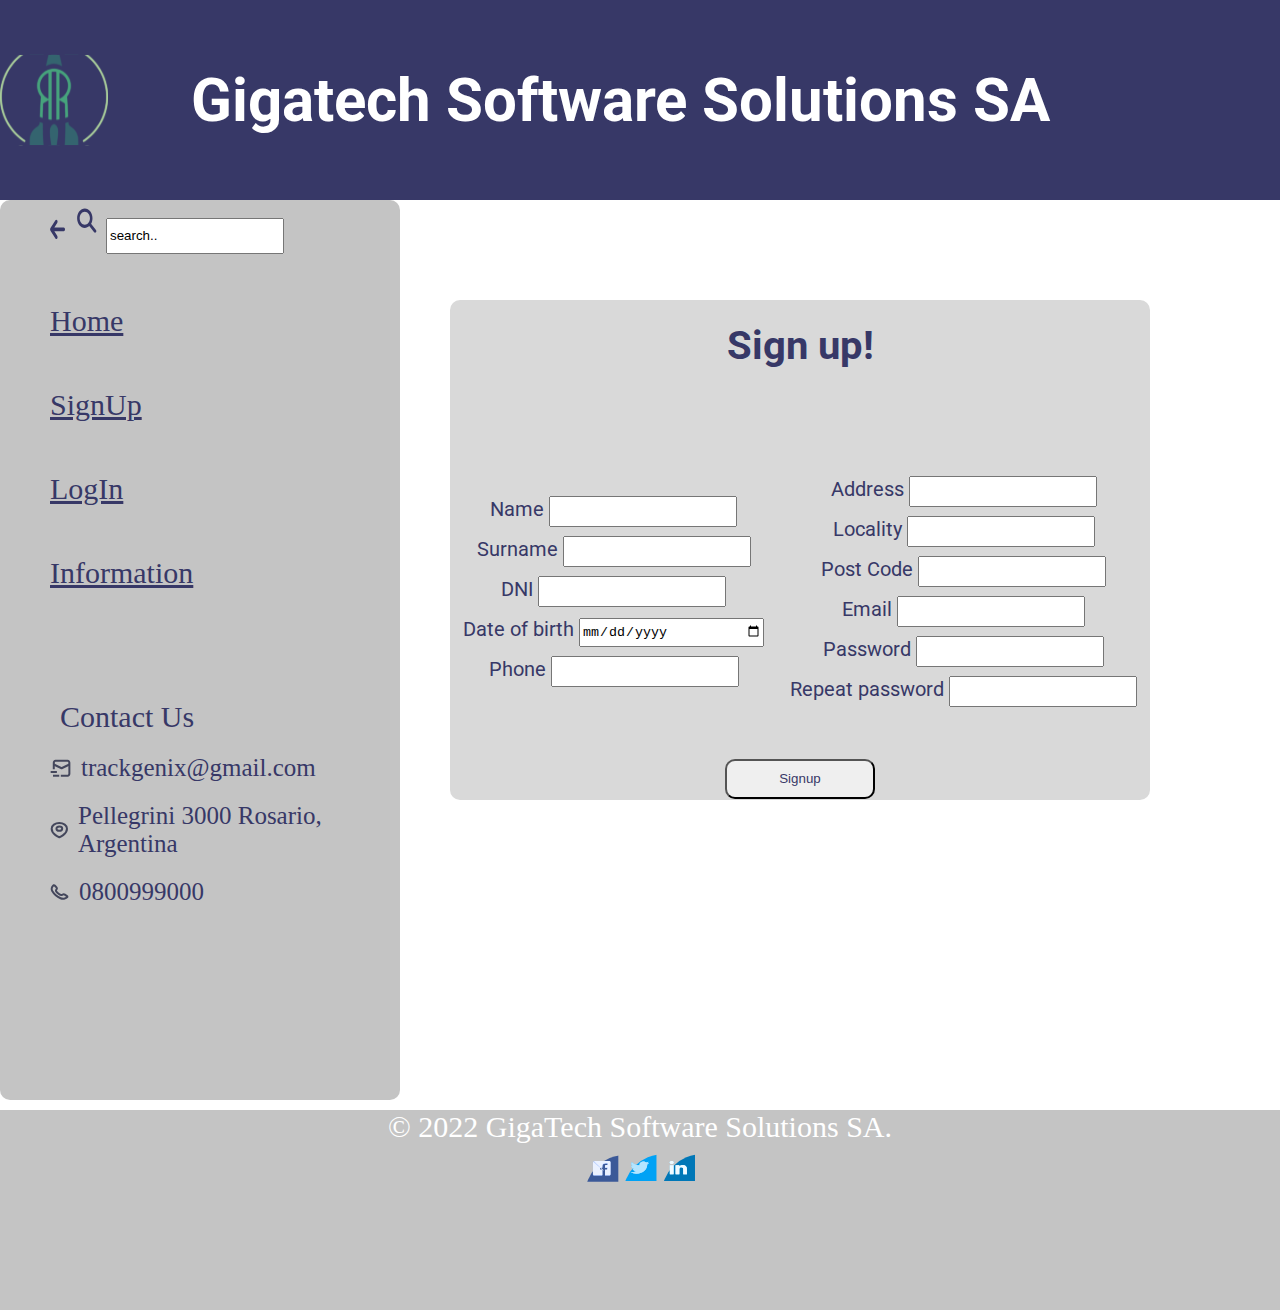
<file: Semana5/views/employee-signup.html>
<!DOCTYPE html>
<html lang="en">
  <head>
        <meta charset="UTF-8" />
        <meta http-equiv="X-UA-Compatible" content="IE=edge" />
        <meta name="viewport" content="width=device-width, initial-scale=1.0" />
        <link rel="stylesheet" href="../css/reset.css" />
        <link rel="stylesheet" href="../css/styles.css" />
        <link rel="stylesheet" href="../css/header.css" />
        <link rel="stylesheet" href="../css/sidebar.css" />
        <link rel="stylesheet" href="../css/employee-signup.css" />
        <link rel="stylesheet" href="../css/footer.css" />
        <link rel="preconnect" href="https://fonts.googleapis.com">
        <link rel="preconnect" href="https://fonts.gstatic.com" crossorigin>
        <link href="https://fonts.googleapis.com/css2?family=Roboto&display=swap" rel="stylesheet">
        <title>Gigatech Software Solutions SA</title>
        <script src="../javascript/employee-signup.js"></script>
  </head>
  <body>
    <header>
      <div class="header-container">
            <img class="header-logo" src="../assets/LOGO-RR 2.svg"alt="logorr"/>
            <h1>Gigatech Software Solutions SA</h1>
      </div>
    </header>
      <div class="dots">
        <img src="../assets/dots.svg" alt="menudots">
      </div>
      <div class="container">
        <aside>
          <div class="sidebar-container">
            <!--sidebar-->
            <div class="icons-container">
              <img class="icon1" src="../assets/flecha.svg" alt="flecha" />
              <img class="icon2" src="../assets/lupa.svg" alt="lupa" />
              <input class="first-input" type="text" value="search.." />
            </div>
            <div class="nav-container">
              <!--menu-->
              <nav>
                <ul>
                  <li><a href="../views/index.html">Home</a></li>
                  <li><a href="../views/employee-signup.html">SignUp</a></li>
                  <li><a href="../views/login.html">LogIn</a></li>
                  <li><a href="#">Information</a></li>
                </ul>
              </nav>
            </div>
            <div class="contactus-container">
              <!--Contact Us-->
              <p class="contactus">Contact Us</p>
              <div class="contact-item">
                <img class="contact-icon" src="../assets/email.svg" alt="emailIcon"/>
                <p class="contact-info">trackgenix@gmail.com</p>
              </div>
              <div class="contact-item">
                <img class="contact-icon" src="../assets/ubi.svg" alt="UbiIcon"/>
                <p class="contact-info">Pellegrini 3000 Rosario, Argentina</p>
              </div>
              <div class="contact-item">
                <img class="contact-icon" src="../assets/tel.svg"alt="TelIcon"/>
                <p class="contact-info">0800999000</p>
              </div>
            </div>
          </div>
        </aside>
        <main>
          <div class="form-container">
            <h2>Sign up!</h2>
            <form class="bigform-container">
              <div class="first-container">
                <fieldset id="nameContainer" class="label-inputcontainer">
                    <label for="name">Name</label>
                    <input type="text" id="name">
                </fieldset>
                <fieldset id="surnameContainer" class="label-inputcontainer">
                    <label for="surname">Surname</label>
                    <input type="text" id="surname">
                </fieldset>
                <fieldset id="dniContainer"class="label-inputcontainer">
                  <label for="dni">DNI</label>
                  <input type="text" id="dni">
                </fieldset>
                <fieldset id="dateOfBirthContainer" class="label-inputcontainer">
                  <label for="dateofbirth">Date of birth</label>
                  <input type="date" id="dateofbirth">
                </fieldset>
                <fieldset id="phoneContainer"class="label-inputcontainer">
                  <label for="phone">Phone</label>
                  <input type="number" id="phone">
                </fieldset>
              </div>
              <div class="second-container">
                <fieldset id="addressContainer" class="label-inputcontainer">
                  <label for="address">Address</label>
                  <input type="text" id="address">
                </fieldset>
                <fieldset id="localityContainer"class="label-inputcontainer">
                  <label for="locality">Locality</label>
                  <input type="text" id="locality">
                </fieldset>
                <fieldset id= "postcodeContainer"class="label-inputcontainer">
                  <label for="postcode">Post Code</label>
                  <input type="numer" id="postcode">
                </fieldset>
                <fieldset id= "emailContainer"class="label-inputcontainer">
                  <label for="email">Email</label>
                  <input type="text" id="email">
                </fieldset>
                <fieldset id="passwordContainer"class="label-inputcontainer">
                  <label for="password">Password</label>
                  <input type="password" id="password">
                </fieldset>
                <fieldset id="repearPasswordContainer" class="label-inputcontainer">
                  <label for="repeatpassword"> Repeat password</label>
                  <input type="password" id="repeatpassword">
                </fieldset>
              </div>
            </form>
            <div class="third-container">
              <input type="submit" id="button" value="Signup">
            </div>
          </div>
        </main>
      </div>
      <footer>
          <div class="footer-container">
              <!--Footer-->
              <div class="footer-name">
                  <p>© 2022 GigaTech Software Solutions SA.</p>
              </div>
              <div>
                  <a href="#"><img src="../assets/facebook.svg" alt="Facebook"/></a>
                  <a href="#"><img class="tw-icon" src="../assets/tw.svg"alt="Twitter"/></a>
                  <a href="#"><img class="li-icon" src="../assets/linkedin.svg" alt="Linkedin"/></a>
              </div>
          </div>
      </footer>
  </body>
</html>
</file>
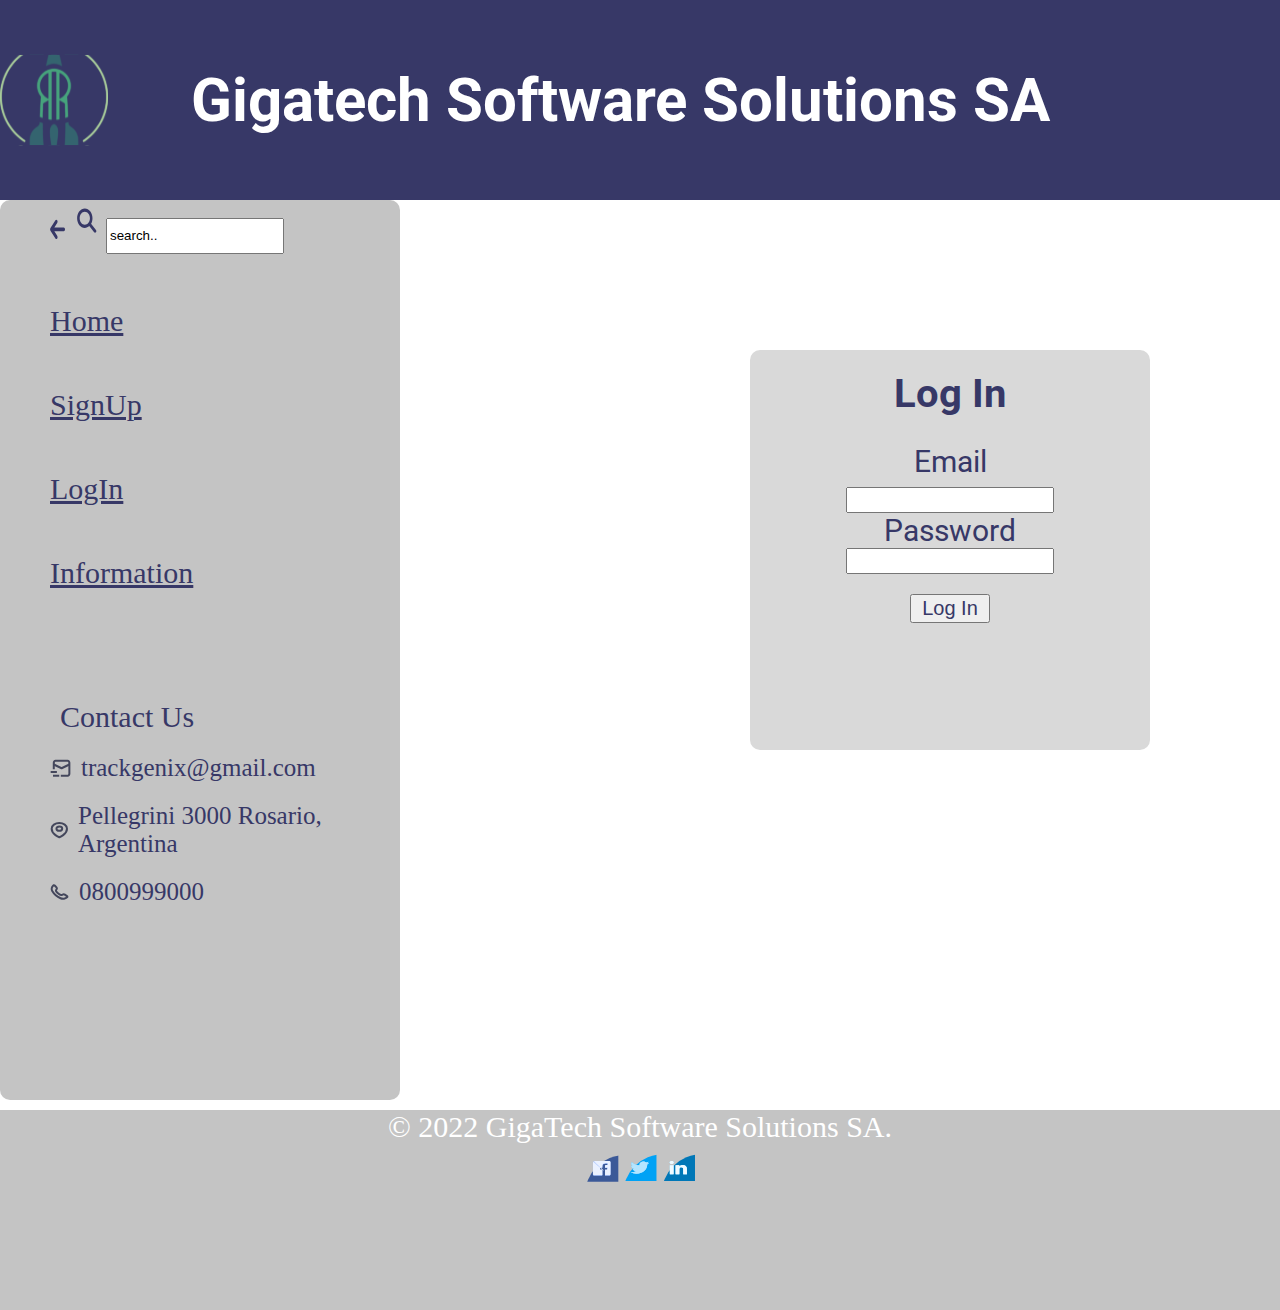
<file: Semana5/views/login.html>
<!DOCTYPE html>
<html lang="en">
  <head>
        <meta charset="UTF-8" />
        <meta http-equiv="X-UA-Compatible" content="IE=edge" />
        <meta name="viewport" content="width=device-width, initial-scale=1.0" />
        <link rel="stylesheet" href="../css/reset.css" />
        <link rel="stylesheet" href="../css/styles.css" />
        <link rel="stylesheet" href="../css/header.css" />
        <link rel="stylesheet" href="../css/sidebar.css" />
        <link rel="stylesheet" href="../css/login.css">
        <link rel="stylesheet" href="../css/footer.css" />
        <link rel="preconnect" href="https://fonts.googleapis.com">
        <link rel="preconnect" href="https://fonts.gstatic.com" crossorigin>
        <link href="https://fonts.googleapis.com/css2?family=Roboto&display=swap" rel="stylesheet">
        <script src="../javascript/login.js"></script>
        <title>Gigatech Software Solutions SA</title>
  </head>
  <body>
    <header>
      <div class="header-container">
            <img class="header-logo" src="../assets/LOGO-RR 2.svg"alt="logorr"/>
            <h1>Gigatech Software Solutions SA</h1>
      </div>
    </header>
      <div class="dots">
        <img src="../assets/dots.svg" alt="menudots">
      </div>
      <div class="container">
        <aside>
          <div class="sidebar-container">
            <!--sidebar-->
            <div class="icons-container">
              <img class="icon1" src="../assets/flecha.svg" alt="flecha" />
              <img class="icon2" src="../assets/lupa.svg" alt="lupa" />
              <input class="first-input" type="text" value="search.." />
            </div>
            <div class="nav-container">
              <!--menu-->
              <nav>
                <ul>
                  <li><a href="../views/index.html">Home</a></li>
                  <li><a href="../views/employee-signup.html">SignUp</a></li>
                  <li><a href="../views/login.html">LogIn</a></li>
                  <li><a href="#">Information</a></li>
                </ul>
              </nav>
            </div>
            <div class="contactus-container">
              <!--Contact Us-->
              <p class="contactus">Contact Us</p>
              <div class="contact-item">
                <img class="contact-icon" src="../assets/email.svg" alt="emailIcon"/>
                <p class="contact-info">trackgenix@gmail.com</p>
              </div>
              <div class="contact-item">
                <img class="contact-icon" src="../assets/ubi.svg" alt="UbiIcon"/>
                <p class="contact-info">Pellegrini 3000 Rosario, Argentina</p>
              </div>
              <div class="contact-item">
                <img class="contact-icon" src="../assets/tel.svg"alt="TelIcon"/>
                <p class="contact-info">0800999000</p>
              </div>
            </div>
          </div>
        </aside>
        <main>
          <div class="form-container">
            <h2>Log In</h2>
            <form>
                <fieldset class="first-container">
                    <label for="email">Email</label>
                    <input type="text" id="email">
                </fieldset>
                <fieldset class="second-container">
                    <label for="password">Password</label>
                    <input type="password" id="password">
                    <input type="submit" id="button" value="Log In">
                </fieldset>
            </form>
          </div>
        </main>
      </div>
      <footer>
          <div class="footer-container">
              <!--Footer-->
              <div class="footer-name">
                  <p>© 2022 GigaTech Software Solutions SA.</p>
              </div>
              <div>
                  <a href="#"><img src="../assets/facebook.svg" alt="Facebook"/></a>
                  <a href="#"><img class="tw-icon" src="../assets/tw.svg"alt="Twitter"/></a>
                  <a href="#"><img class="li-icon" src="../assets/linkedin.svg" alt="Linkedin"/></a>
              </div>
          </div>
      </footer>
  </body>
</html>
</file>
<file: Semana3/css/header.css>
header{
    width: 100%;
    height: 200px;
    background-color: #373867;
}
.header-container{
    display: flex;
    justify-content: space-between;
    align-items: center;
    height:100%;
    width: 100%;
}
h1{
    display: flex;
    padding:5px;
    width:80%;
    font-family:'Roboto', sans-serif;
    font-weight: bold;
    font-size: 40px;
    color: #fff;
}
.header-logo{
    display: flex;
    width: 108px;
    height: 190px;

}
</file>
<file: Semana3/css/sidebar.css>
.sidebar-container{
    display: none;
}
</file>
<file: Semana3/css/footer.css>
footer{
    width: 100%;
    height: 200px;
    background-color: #c4c4c4
}
.footer-container{
    text-align: center;
}
.footer-name{
    color: #fff;
}
</file>
<file: Semana3/css/main.css>
body{
    @import url('https://fonts.googleapis.com/css2?family=Roboto&display=swap');
    font-family: 'Roboto', sans-serif;
    color: #373867;
    font-size: 20px;
}
.balance-container{
    margin-top:60px;
}
.first-container{
    display: flex;
    justify-content: space-between;
    align-items: center;
}
.dots-sobre{
    display: flex;
    flex-direction: column;
    width: 30px;
    height: 30px;
}
.mg-icon{
    padding-top:15px;
}
.help-icon{
    width: 40px;
    height: 40px;
}
.balance-container,.tecnologies-container,.newtecnologies-container {
    display: flex;
    flex-direction: column;
    align-items: center;
    text-align: center;
    margin-bottom: 20px;
    margin-top: 20px;
}
.home-img{
    width: 270px;
    height: 200px;
    border-radius: 10px;
}

.home-tittle{
    width: 270px;
    margin-top: 15px;
}
.home-lorem{
    width: 270px;
    height:98px;
    font-size: 15px;
}
.home-button{
    color: #c4c4c4;
    height: 33px;

}
.tragectory-container{
    display: flex;
    flex-direction: column;
    align-items: center;
    text-align: center;
    margin-top: 120px;
    margin-bottom: 120px;
}
#tragectory-tittle{
   margin-bottom: 40px;
   width: 298px;
   padding-left: 15px;
}
.trayectory-img{
    width: 322px;
    height: 177px;
    border-radius: 10px;
}
.tragectory-lorem{
    font-size: 15px;
    text-align: center;
    width: 322px;
    height: 139px;
    margin-top:20px;
}
.benefits-container{
    display: flex;
    flex-direction: column;
    justify-content: center;
    align-items: center;
    text-align: center;
    margin-bottom: 80px;
}
.benefits-img{
    width: 110px;
    height: 130px;

}
.workwithus-container{
    text-align: center;
    margin-bottom: 20px;
}
.benefits-lorem{
    width: 200px;
}
.functions-container{
    display: flex;
    flex-direction: column;
    justify-content: center;
    align-items: center;
    text-align: center;
    margin-bottom:180px;
    margin-top: 60px;
}
#functions-tittle{
   text-align: center;
}
.functions-img{
    width: 230px;
    height: 220px;
    margin-top: 40px;
    border-radius: 10px;
}
.functionsli-container{
    margin-top: 30px;
    font-size:20px;
    line-height: 2em;
}
.getintouch-container{
    display: flex;
    flex-direction: column;
    justify-content: center;
    align-items: center;
    text-align: center;
    margin-bottom: 20px;
    margin-top: 60px;
}
#getintouch-tittle{
    margin-bottom: 40px;
}
.getintouchinput-container{
    width:300px;
    height: 50px;
    margin-bottom: 20px;
    color:#c4c4c4;
    border-radius: 4px;
}
.textarea-container{
    width:300px;
    height: 100px;
    margin-bottom: 20px;
    color:#c4c4c4;
    border-radius: 4px;
}
.getintouch-button{
    color: #c4c4c4;
    height: 33px;

}
.tittle-container{
    display: flex;
    flex-direction: column;
    justify-content: center;
    align-items: center;
    text-align: center;
    margin-bottom: 60px;
    margin-top: 160px;
}
#tittle-tittle{
    margin-bottom:50px;
}
.tittle-img{
    width: 180px;
    height: 70px;
}
.tittle-lorem{
    width:250px;
}
.lists-container{
    display: flex;
    flex-direction: column;
    justify-content: center;
    align-items: center;
    text-align: center;
    margin-bottom: 60px;
   
}
#lists-tittle{
    text-align: center;
}
.order-list{
    margin-top: 40px;
    margin-bottom:40px;
    font-size: 20px;
    line-height: 2em;
}
.unorder-list{
    margin-top: 40px;
    margin-bottom:40px;
    font-size: 20px;
    line-height: 2em;
}
ul{
    list-style-type: circle;
}
</file>
<file: Semana3/css/styles.css>
h1{
    margin-bottom: 15px;
    margin-top: 15px;
}
h2{
    font-weight: bold;
    font-size: 40px;
}
h3{
    font-weight: bold;
    font-size: 30px;
}
h4{
    font-weight:bold;
    font-size:25px;
}
p{
    font-size: 15px;
    padding:20px;
}
@media screen and (min-width:768px) {
.header-container{
height:100%;
width: 100%;

}
.h1{
width: 100%;
}

main{
    width: 830px;

}
h2{
    font-size: 60px;
    font-weight: bold;
}
.dots-sobre{
    flex-direction: row;
    padding: 12px;
}

.mg-icon {
    padding:0%;
    margin-left:10px;
    height: 30px;
}
.home-container{
    display: flex;
    flex-direction: row;
    flex-wrap:wrap;
    justify-content: center;
    align-items: center;
    margin-left: 50px;
    margin-top: 50px;
}
.newtecnologies-container .home-tittle{
    height: 74px;
}
#tragectory-tittle{
    font-size:30px;
    width: 500px;
}
.tragectory-lorem{
    font-size: 25px;
    width:500px ;
}
.trackgenixbenefits-container{
    display: flex;
    flex-direction:row;
    flex-wrap: wrap;
    justify-content: center;
}
.benefits-container{
    width: 300px;
}
.workwithus-container{
    font-size:50px;
    width: 500px;
    margin-top: 300px;
    padding-left: 150px;
}
.functions-container{
    flex-direction:row;
    text-align:center;
    margin-bottom:180px;
    margin-top: 60px;
}
#functions-tittle{
    font-size:50px;
    width: 500px;
    padding-left: 250px;
}
.functions-img{
    width:394px;
    height:446px;
    padding-right:100px;
}
.functionsli-container{
    margin-top: 30px;
    font-size:30px;
    font-weight: bold;
    line-height: 2em;
}
#getintouch-tittle{
    font-size:50px;
    width: 500px;
}
.getintouchinput-container{
    width:550px;
    height: 50px;
}
.textarea-container{
    width:550px;
    height: 100px;
}
.getintouch-button{
    height: 50px;
    width: 150px;

}
.tittle-container{
    display: flex;
    flex-direction: row;
    flex-wrap:wrap;
    margin-left: 50px;
    margin-top: 100px;
}
#tittle-tittle{
    font-size:50px;
    width: 500px;
}
.tittle-img{
    width: 250px;
    height: 110px;
}
.tittle-lorem{
font-size: 15px;
}
.lists-container{
    display: flex;
    flex-direction: row;
    justify-content: space-around;
}
#lists-tittle{
    font-size:50px;
    text-align: center;
}
.order-list{
    font-size: 30px;
}
.unorder-list{
    font-size: 30px;

}
}
@media screen and (min-width:1024px) {
.header-container{
    height:100%;
    width: 100%;
}
h1{
    font-size: 60px;
    font-weight: bold;
    text-align: center;
}
.sidebar-container{
    display: block;
    background-color: #c4c4c4;
    width: 350px;
    height: 100%;
    border-radius: 10px;
    padding-left: 50px;
    color:#373867
}
.first-input{
    height:30px ;
    width: 170px;
}
.sidebar-container li{
    list-style-type: none;
}
.nav-container a{
    color:#373867;
}
.nav-container li{
    padding-top: 50px;
    font-size: 30px;
}
.contactus{
    padding-top: 100px;
    font-size: 30px;
}
.contact-info{
    font-size: 25px;
}
.contact-item{
    display: flex;
}
.main-container{
    display: flex;

}
.container{
    width: 100%;
}
.dots-sobre{
   display: none;
}
.first-container{
    display: flex;
    justify-content: center;
}
.balance-container .home-img{
    width: 590px;
    height: 345px;
}
.balance-container .home-tittle{
    width: 600px;
}
.balance-container .home-lorem{
    width: 600px;
    font-size: 25px;
}
.newtecnologies-container, .tecnologies-container{
    flex-direction: row;
}
.home-lorem{
    font-size: 25px;
}
.balance-container{
    height:600px;
}
.tragectory-items{
    display: flex;
    flex-direction: row;
    margin-top: 200px;
}
#tragectory-tittle{
    font-size: 60px;
    width: 800px;

}
.trayectory-img{
    width: 615px;
    height: 440px;
}
.tragectory-lorem{
    width: 400px;
    height: 300px;
    font-size: 25px;
}

.workwithus-container{
    font-size: 60px;
    width: 800px;

}
.trackgenixbenefits-container{
    display: flex;
    flex-direction: row;
}
h4{
    font-size: 30px;
}
.benefits-img{
    width: 130px;
    height: 150px;
}

.benefits-lorem{
    font-size: 25px;
}
.functions-img{
    width:585px;
    height:417px;
   border-radius: 10px;
}
.functionsli-container{
   width: 309px;
}
.getintouchinput-container{
    width:780px;
    height: 55px;
}
.textarea-container{
    width:780px;
    height: 55px;
}
.getintouch-button{
    width: 162px;

}
.tittlecomplete-container{
    display: flex;
    flex-direction: row;
}
.tittle-container{
    flex-direction: column;
}
.tittle-lorem{
    font-size: 25px;
    width: 400px;
}
.tittle-img{
    width: 400px;
}
.order-list{
    font-size: 50px;
}
.unorder-list{
    font-size: 50px;

}
.lists-container, .ol{
    font-size: 30px;
}
}
</file>
<file: Semana5/css/header.css>
header{
    width: 100%;
    height: 200px;
    background-color: #373867;
}
.header-container{
    display: flex;
    align-items: center;
    height:100%;
    width: 100%;
}
h1{
    width: 80%;
    font-family:'Roboto', sans-serif;
    font-weight: bold;
    font-size: 40px;
    color: #fff;
}
.header-logo{
    display: flex;
    width: 108px;
    height: 190px;

}
</file>
<file: Semana5/css/sidebar.css>
.sidebar-container{
    display: none;
}
</file>
<file: Semana5/css/footer.css>
footer{
    width: 100%;
    height: 200px;
    background-color: #c4c4c4
}
.footer-container{
    text-align: center;
}
.footer-name{
    color: #fff;
}
</file>
<file: Semana5/css/main.css>
body {
    @import url('https://fonts.googleapis.com/css2?family=Roboto&display=swap');
    font-family: 'Roboto', sans-serif;
    color: #373867;
    font-size: 20px;
}
.balance-container {
    margin-top:60px;
}
.first-container {
    display: flex;
    justify-content: space-between;
    align-items: center;
}
.dots-sobre {
    display: flex;
    flex-direction: column;
    width: 30px;
    height: 30px;
}
.mg-icon {
    padding-top:15px;
}
.help-icon{
    width: 40px;
    height: 40px;
}
.balance-container,.tecnologies-container,.newtecnologies-container {
    display: flex;
    flex-direction: column;
    justify-content: center;
    align-items: center;
    text-align: center;
    margin-bottom: 20px;
    margin-top: 20px;
}
.home-img{
    width: 270px;
    height: 200px;
    border-radius: 10px;
}

.home-tittle{
    width: 270px;
    margin-top: 15px;
}
.home-lorem{
    width: 270px;
    height:98px;
    font-size: 15px;
}
.home-button{
    color: #c4c4c4;
    height: 33px;

}
.tragectory-container{
    display: flex;
    flex-direction: column;
    justify-content: center;
    align-items: center;
    text-align: center;
    margin-top: 120px;
    margin-bottom: 120px;
}
#tragectory-tittle{
   margin-bottom: 40px;
   width: 298px;
   padding-left: 15px;
}
.trayectory-img{
    width: 322px;
    height: 177px;
    border-radius: 10px;
}
.tragectory-lorem{
    font-size: 15px;
    text-align: center;
    width: 322px;
    height: 139px;
    margin-top:20px;
}
.benefits-container{
    display: flex;
    flex-direction: column;
    justify-content: center;
    align-items: center;
    text-align: center;
    margin-bottom: 80px;
}
.benefits-img{
    width: 110px;
    height: 130px;

}
.workwithus-container{
    text-align: center;
    margin-bottom: 20px;
}
.benefits-lorem{
    width: 200px;
}
.functions-container{
    display: flex;
    flex-direction: column;
    justify-content: center;
    align-items: center;
    text-align: center;
    margin-bottom:180px;
    margin-top: 60px;
}
#functions-tittle{
   text-align: center;
}
.functions-img{
    width: 230px;
    height: 220px;
    margin-top: 40px;
    border-radius: 10px;
}
.functionsli-container{
    margin-top: 30px;
    font-size:20px;
    line-height: 2em;
}
.getintouch-container{
    display: flex;
    flex-direction: column;
    justify-content: center;
    align-items: center;
    text-align: center;
    margin-bottom: 20px;
    margin-top: 60px;
}
#getintouch-tittle{
    margin-bottom: 40px;
}
.getintouchinput-container{
    width:300px;
    height: 50px;
    margin-bottom: 20px;
    color:#c4c4c4;
    border-radius: 4px;
}
.textarea-container{
    width:300px;
    height: 100px;
    margin-bottom: 20px;
    color:#c4c4c4;
    border-radius: 4px;
}
.getintouch-button{
    color: #c4c4c4;
    height: 33px;

}
.tittle-container{
    display: flex;
    flex-direction: column;
    justify-content: center;
    align-items: center;
    text-align: center;
    margin-bottom: 60px;
    margin-top: 160px;
}
#tittle-tittle{
    margin-bottom:50px;
}
.tittle-img{
    width: 180px;
    height: 70px;
}
.tittle-lorem{
    width:250px;
}
.lists-container{
    display: flex;
    flex-direction: column;
    justify-content: center;
    align-items: center;
    text-align: center;
    margin-bottom: 60px;
   
}
#lists-tittle{
    text-align: center;
}
.order-list{
    margin-top: 40px;
    margin-bottom:40px;
    font-size: 20px;
    line-height: 2em;
}
.unorder-list{
    margin-top: 40px;
    margin-bottom:40px;
    font-size: 20px;
    line-height: 2em;
}
ul{
    list-style-type: circle;
}
</file>
<file: Semana5/css/styles.css>
h1{
    margin-bottom: 15px;
    margin-top: 15px;
}
h2{
    font-weight: bold;
    font-size: 40px;
}
h3{
    font-weight: bold;
    font-size: 30px;
}
h4{
    font-weight:bold;
    font-size:25px;
}
p{
    margin:10px;
    font-size: 30px;
}

@media screen and (min-width:768px) {
.header-container{
height:100%;
width: 100%;

}
.h1{
width: 100%;
}
h2{
    font-size: 60px;
    font-weight: bold;
}
.dots-sobre{
    flex-direction: row;
    padding: 12px;
}
main{
    width: 830px;

}
.mg-icon {
    padding:0%;
    margin-left:10px;
    height: 30px;
}
.home-container{
    display: flex;
    flex-direction: row;
    flex-wrap:wrap;
    justify-content: center;
    align-items: center;
    margin-left: 50px;
    margin-top: 50px;
}
.newtecnologies-container .home-tittle{
    height: 74px;
}
#tragectory-tittle{
    font-size:30px;
    width: 500px;
}
.tragectory-lorem{
    font-size: 25px;
    width:500px ;
}
.trackgenixbenefits-container{
    display: flex;
    flex-direction:row;
    flex-wrap: wrap;
    justify-content: center;
}
.benefits-container{
    width: 300px;
}
.workwithus-container{
    font-size:50px;
    width: 500px;
    margin-top: 300px;
    padding-left: 150px;
}
.functions-container{
    flex-direction:row;
    text-align:center;
    margin-bottom:180px;
    margin-top: 60px;
}
#functions-tittle{
    font-size:50px;
    width: 500px;
    padding-left: 250px;
}
.functions-img{
    width:394px;
    height:446px;
    padding-right:100px;
}
.functionsli-container{
    margin-top: 30px;
    font-size:30px;
    font-weight: bold;
    line-height: 2em;
}
#getintouch-tittle{
    font-size:50px;
    width: 500px;
}
.getintouchinput-container{
    width:550px;
    height: 50px;
}
.textarea-container{
    width:550px;
    height: 100px;
}
.getintouch-button{
    height: 50px;
    width: 150px;

}
.tittle-container{
    display: flex;
    flex-direction: row;
    flex-wrap:wrap;
    margin-left: 50px;
    margin-top: 100px;
}
#tittle-tittle{
    font-size:50px;
    width: 500px;
}
.tittle-img{
    width: 250px;
    height: 110px;
}
.tittle-lorem{
font-size: 15px;
}
.lists-container{
    display: flex;
    flex-direction: row;
    justify-content: space-around;
}
#lists-tittle{
    font-size:50px;
    text-align: center;
}
.order-list{
    font-size: 30px;
}
.unorder-list{
    font-size: 30px;

}
}
@media screen and (min-width:1024px) {
.header-container{
    height:100%;
    width: 100%;
}
h1{
    font-size: 60px;
    font-weight: bold;
    text-align: center;
}
.sidebar-container{
    display: block;
    background-color: #c4c4c4;
    width: 350px;
    height: 100%;
    border-radius: 10px;
    padding-left: 50px;
    color:#373867
}
.first-input{
    height:30px ;
    width: 170px;
}
.sidebar-container li{
    list-style-type: none;
}
.nav-container a{
    color:#373867;
}
.nav-container li{
    padding-top: 50px;
    font-size: 30px;
}
.contactus{
    padding-top: 100px;
    font-size: 30px;
}
.contact-info{
    font-size: 25px;
}
.contact-item{
    display: flex;
}
.main-container{
    display: flex;

}
.container{
    width: 100%;
}
.dots-sobre{
   display: none;
}
.first-container{
    display: flex;
    justify-content: center;
}
.balance-container .home-img{
    width: 590px;
    height: 345px;
}
.balance-container .home-tittle{
    width: 600px;
}
.balance-container .home-lorem{
    width: 600px;
    font-size: 25px;
}
.newtecnologies-container, .tecnologies-container{
    flex-direction: row;
}
.home-lorem{
    font-size: 25px;
}
.balance-container{
    height:600px;
}
.tragectory-items{
    display: flex;
    flex-direction: row;
    margin-top: 200px;
}
#tragectory-tittle{
    font-size: 60px;
    width: 800px;

}
.trayectory-img{
    width: 615px;
    height: 440px;
}
.tragectory-lorem{
    width: 400px;
    height: 300px;
    font-size: 25px;
}

.workwithus-container{
    font-size: 60px;
    width: 800px;

}
.trackgenixbenefits-container{
    display: flex;
    flex-direction: row;
}
h4{
    font-size: 30px;
}
.benefits-img{
    width: 130px;
    height: 150px;
}

.benefits-lorem{
    font-size: 25px;
}
.functions-img{
    width:585px;
    height:417px;
   border-radius: 10px;
}
.functionsli-container{
   width: 309px;
}
.getintouchinput-container{
    width:780px;
    height: 55px;
}
.textarea-container{
    width:780px;
    height: 55px;
}
.getintouch-button{
    width: 162px;

}
.tittlecomplete-container{
    display: flex;
    flex-direction: row;
}
.tittle-container{
    flex-direction: column;
}
.tittle-lorem{
    font-size: 25px;
    width: 400px;
}
.tittle-img{
    width: 400px;
}
.order-list{
    font-size: 50px;
}
.unorder-list{
    font-size: 50px;

}
.lists-container, .ol{
    font-size: 30px;
}
}
</file>
<file: Semana5/css/employee-signup.css>
.container {
    display:block ;
    height: 100vh;
}
.form-container {
    display: flex;
    flex-direction: column;
    justify-content: center;
    text-align: center;
    background-color: #d9d9d9;
    width: 330px;
    height: 70%;
    margin-top:100px;
    margin-left: 50px;
    border-radius: 10px;
    font-family: 'Roboto', sans-serif;
    color: #373867;
    font-size: 15px;
}
h2 {
    font-size: 30px;
    color:#373867;
    margin: 20px;
}
.label-inputcontainer{
    line-height: 30px;
}
#name {
    width: 150px;
}
#surname {
    width: 150px;
}
#dni {
    width: 150px;
}
#dateofbirth {
    width: 150px;
}
#phone {
    width: 150px;
}
#address {
    width: 150px;
}
#locality {
    width: 150px;
}
#postcode {
    width: 150px;
}
#email {
    width: 150px;
}
#password {
    width: 150px;
}
#repeatpassword {
    width: 150px;
}
#button {
    width: 100px;
    color: #373867;
    border-radius: 10px;
}
.font-red{
    font-size: 10px;
    color: red;
}
.greenBorder{
    border: solid 3px green;
}
@media screen and (min-width:768px) {
.label-inputcontainer{
    line-height: 40px;
}
.form-container {
    width: 700px;
    height: 500px;
    font-size: 20px;
}
.bigform-container{
    display: flex;
    flex-direction: row;
    align-items: center;
    justify-content: space-around;
}
.first-container{
    display: flex;
    flex-direction:column;
}
.second-container{
    display: flex;
    flex-direction:column;
}
.third-container{
    display: flex;
    flex-direction:column;
}
h2{
    margin-bottom: 100px;
    font-size: 40px;
}
#name {
    width: 180px;
    height: 25px;
}
#surname {
    width: 180px;
    height: 25px;
}
#dni {
    width: 180px;
    height: 25px;
}
#dateofbirth {
    width: 180px;
    height: 25px;
}
#phone {
    width: 180px;
    height: 25px;
}
#address {
    width: 180px;
    height: 25px;
}
#locality {
    width: 180px;
    height: 25px;
}
#postcode {
    width: 180px;
    height: 25px;
}
#email {
    width: 180px;
    height: 25px;
}
#password {
    width: 180px;
    height: 25px;
}
#repeatpassword {
    width: 180px;
    height: 25px;
}
#button {
   margin: auto;
   margin-top: 50px;
    width: 150px;
    height: 30px;
    color: #373867;
}

}
@media screen and (min-width:1024px) {
.container {
    display:block ;
    height: 100vh;
}
h1 {
    font-size: 60px;
    font-weight: bold;
    text-align: center;
}
.dots {
    display: none;
}
.container {
    display: flex;
}
.sidebar-container {
    display: flex;
    display: block;
    background-color: #c4c4c4;
    width: 350px;
    height:100%;
    border-radius: 10px;
    padding-left: 50px;
    color:#373867
}
.first-input {
    height:30px ;
    width: 170px;
}
.sidebar-container li {
    list-style-type: none;
}
.nav-container a {
    color:#373867;
}
.nav-container li {
    padding-top: 50px;
    font-size: 30px;
}
.contactus {
    padding-top: 100px;
    font-size: 30px;
}
.contact-info {
    font-size: 25px;
}
.contact-item {
    display: flex;
}
h2{
    font-size: 40px;
}
#button{
    height: 40px;
}
}
</file>
<file: Semana5/css/login.css>
.container {
    display:block ;
    height: 100vh;
}
.form-container {
    display: flex;
    flex-direction: column;
    text-align: center;
    background-color: #d9d9d9;
    width: 300px;
    height: 500px;
    margin-left: 60px;
    margin-top: 200px;
    border-radius: 10px;
    font-family: 'Roboto', sans-serif;
    color: #373867;
    font-size: 20px;
}
h2 {
    font-size: 30px;
    color:#373867;
    margin: 20px;
}
.first-container {
    display: flex;
    flex-direction: column;
    margin: auto;
    width:60px;
    font-size: 20px;
    line-height: 50px;
}
#email {
    width:150px;
    height: 20px;
}
#password {
    width:150px;
    height: 20px;
}
.second-container {
    display: flex;
    flex-direction: column;
    margin: auto;
    width:60px;
    font-size: 20px;
}
#button {
    color: #373867;
    margin: auto;
    margin-top: 20px;
    width:80px;
    font-size: 20px;
}
footer {
    margin: auto;
}
.redBorder {
    border: solid red 3px;
}
.font-red{
    font-size:10px;
    color: red;

}
@media screen and (min-width:768px) {
.form-container {
    width: 400px;
    height: 400px;
    margin: 300px;
}
}
@media screen and (min-width:1024px) {
h1 {
    font-size: 60px;
    font-weight: bold;
    text-align: center;
}
main {
    @import url('https://fonts.googleapis.com/css2?family=Roboto&display=swap');
    font-family: 'Roboto', sans-serif;
    color: #373867;
    font-size: 20px;
}
.dots {
    display: none;
}
.container {
    display: flex;
}
.sidebar-container {
    display: flex;
    display: block;
    background-color: #c4c4c4;
    width: 350px;
    height: 100%;
    border-radius: 10px;
    padding-left: 50px;
    color:#373867
}
.first-input {
    height:30px ;
    width: 170px;
}
.sidebar-container li {
    list-style-type: none;
}
.nav-container a {
    color:#373867;
}
.nav-container li {
    padding-top: 50px;
    font-size: 30px;
}
.contactus {
    padding-top: 100px;
    font-size: 30px;
}
.contact-info {
    font-size: 25px;
}
.contact-item {
    display: flex;
}
.form-container {
    margin-left: 350px;
    margin-top: 150px;
    width: 400px;
    height: 400px;
}

h2 {
    font-size: 40px;
}
.first-container {
    width:80px;
    font-size: 30px;
}
#email {
    width:200px;
}
#password {
    width:200px;
}
.second-container {
    width:80px;
    font-size: 30px;
}
}
</file>
